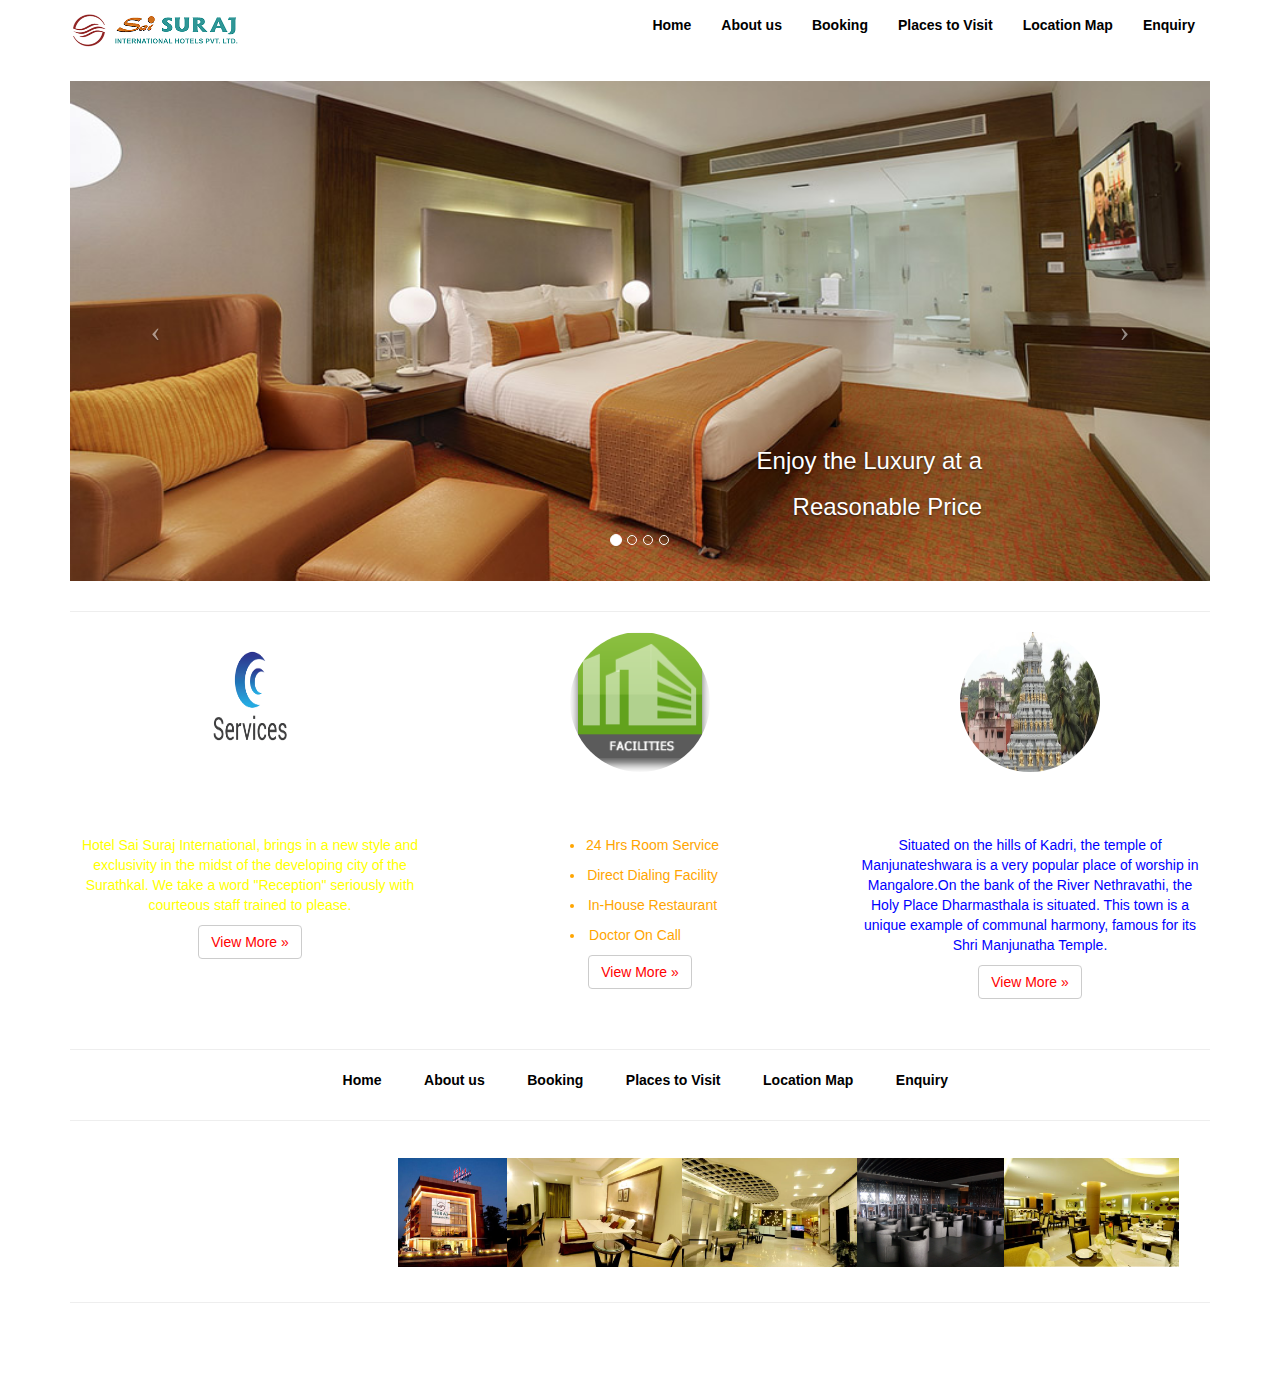
<file: index.html>
<!DOCTYPE html>
<html>
<head>
    <meta charset="utf-8">
    <meta http-equiv="X-UA-Compatible" content="IE=edge">
    <meta name="viewport" content="width=device-width, initial-scale=1">
    <link href="css/bootstrap.min.css" rel="stylesheet">
    <link href="css/font-awesome.min.css" rel="stylesheet">
    <link href="css/styles.css" rel="stylesheet">
    <link href="css/full-slider.css" rel="stylesheet">
    <style type="text/css">
        div#menu {
                width: 100%;
                padding-left: 30px;
                padding-top: 12px;
                border: 5px solid white;
                margin: 0;
				}
	</style>
</head>
<body>
	<div class="navbar-wrapper">
                <div class="container-fluid">
                    <nav class="navbar navbar-default">
                        <div class="container">
                            <div class="navbar-header">
                                <button type="button" class="navbar-toggle collapsed" data-toggle="collapse" data-target="#navbar" aria-expanded="false" aria-controls="navbar">
                                <span class="sr-only">Toggle navigation</span>
                                <span class="icon-bar"></span>
                                <span class="icon-bar"></span>
                                <span class="icon-bar"></span>
                                </button>
                                <a class="logo" href="index.html"><img src="img/index.png"></a>
                            </div>
                            <div id="navbar" class="navbar-collapse collapse">
                                <ul class="nav navbar-nav navbar-right">
                                    <li><a href="index.html"><font color="black"><b>Home</b></font></span></a></li>
                                    <li><a href="aboutus.php"><font color="black"><b>About us</b></font></a></li>
                                    <li><a href="login.php"><font color="black"><b>Booking</b></font></a></li>
                                    <li><a href="tourplace.html"><font color="black"><b>Places to Visit</b></font></a></li>
                                    <li><a href="lmap.html"><font color="black"><b>Location Map</b></font></a></li>
                                    <li><a href="enquiry.php"><font color="black"><b>Enquiry</b></font></a></li>
                                </ul>
                            </div>
                        </div>
                    </nav>
                </div>
    </div>

<div class="container">
	    <!-- Carousel
    ================================================== -->
    <div id="myCarousel" class="carousel slide">
        <!-- Indicators -->
        <ol class="carousel-indicators">
            <li data-target="#myCarousel" data-slide-to="0" class="active"></li>
            <li data-target="#myCarousel" data-slide-to="1"></li>
            <li data-target="#myCarousel" data-slide-to="2"></li>
            <li data-target="#myCarousel" data-slide-to="3"></li>
        </ol>

        <!-- Wrapper for Slides -->
        <div class="carousel-inner">
            <div class="item active">
                <div class="fill">
                    <img src="img/suite1.jpg" width="100%" height="100%">
                    <div class="carousel-caption">
                      <h3 align="right">Enjoy the Luxury at a</h3>
                      <h3 align="right">&nbsp;&nbsp;&nbsp;&nbsp;&nbsp;Reasonable Price</h3>
                    </div>
                </div>
            </div>
            <div class="item">
                <div class="fill">
                    <img src="img/deluxe1.jpg" width="100%" height="100%">
                </div>
            </div>
            <div class="item">
                <div class="fill">
                    <img src="img/lounge.jpg" width="100%" height="100%">
                    <div class="carousel-caption">
                      <p><a class="btn btn-lg btn-danger" href="info.html" role="button">Learn More</a></p>
                    </div>                   
                </div>
            </div>
            <div class="item">
                <div class="fill">
                    <img src="img/bar.jpg" width="100%" height="100%">
                    <div class="carousel-caption">
                      <p><a class="btn btn-lg btn-primary" href="gallery.html" role="button">Browse gallery</a></p>
                    </div>
                </div>
            </div>
        </div>

        <!-- Controls -->
        <a class="left carousel-control" href="#myCarousel" data-slide="prev">
            <span class="icon-prev"></span>
        </a>
        <a class="right carousel-control" href="#myCarousel" data-slide="next">
            <span class="icon-next"></span>
        </a>
    </div>

    <hr class="featurette-divider"> 

</div><!--end of first container -->

	<div class="container marketing">
      <!-- Three columns of text below the carousel -->
      <div class="row">
        
        <div class="col-lg-4">
          <img class="img-circle" src="img/services.png" alt="Generic placeholder image" width="140" height="140">
          <h2><font color="white"><i>Services</i></font></h2>
          <p><font color="#FFFF00">Hotel Sai Suraj International, brings in a new style and exclusivity in the midst of the developing city of the Surathkal. We take a word "Reception" seriously with courteous staff trained to please.</font></p>
          <p><a class="btn btn-default" href="aboutus.php#services" role="button"><font color="Red">View More &raquo;</font></a></p>
        </div><!-- /.col-lg-4 -->
        
        <div class="col-lg-4">
          <img class="img-circle" src="img/facilities.png" alt="Generic placeholder image" width="140" height="140">
          <h2><font color="white"><i>Facilities</i></font></h2>
          <ul style="list-style-type:disc;color:orange;padding-left:125px;padding-right:100px;">
           <p><li>24 Hrs Room Service</li></p>
           <p><li>Direct Dialing Facility</li></p>
           <p><li>In-House Restaurant</li></p>
           <p><li style="padding-right:35px">Doctor On Call</li></p>
          </ul> 
          <p><a class="btn btn-default" href="aboutus.php#facilities" role="button"><font color="Red">View More &raquo;</font></a></p>
        </div><!-- /.col-lg-4 -->
        
        <div class="col-lg-4">
          <img class="img-circle" src="img/kadri-manjunatha-temple.jpg" alt="Generic placeholder image" width="140" height="140">
          <h2><font color="white"><i>Attractions</i></font></h2>
          <p><font color="blue">Situated on the hills of Kadri, the temple of Manjunateshwara is a very popular place of worship in Mangalore.On the bank of the River Nethravathi, the Holy Place Dharmasthala is situated. This town is a unique example of communal harmony, famous for its Shri Manjunatha Temple.</font></p>
          <p><a class="btn btn-default" href="tourplace.html" role="button"><font color="Red">View More &raquo;</font></a></p>
        </div><!-- /.col-lg-4 -->
      
      </div><!-- /.row -->
	</div>

	<div class="container">
    	<div class="footer">
      		<hr class="featurette-divider">
			<div class="container">
              <p align="center">
              	<a href="index.html"><font color="black"><b>Home</b></font></a>&nbsp;&nbsp; &nbsp;<font color="white">|</font> &nbsp; &nbsp;&nbsp;
                <a href="aboutus.php"><font color="black"><b>About us</b></font></a>&nbsp;&nbsp; &nbsp;<font color="white">|</font> &nbsp; &nbsp;&nbsp;
                <a href="login.php"><font color="black"><b>Booking</b></font></a>&nbsp;&nbsp; &nbsp;<font color="white">|</font> &nbsp; &nbsp;&nbsp;
                <a href="tourplace.html"><font color="black"><b>Places to Visit</b></font></a>&nbsp;&nbsp; &nbsp;<font color="white">|</font> &nbsp; &nbsp;&nbsp;
                <a href="lmap.html"><font color="black"><b>Location Map</b></font></a>&nbsp;&nbsp; &nbsp;<font color="white">|</font> &nbsp; &nbsp;&nbsp;
                <a href="enquiry.php"><font color="black"><b>Enquiry</b></font></a>&nbsp;&nbsp;&nbsp;&nbsp;&nbsp;
           	  </p>
            </div>
        	<hr class="featurette-divider">   
      		<div class="row featurette">
            <div class="col-md-3">
                  <h3><font color="white"><u>Contact Us:</u></font></h3>
                  <font color="white">SAI SURAJ INTERNATIONAL HOTELS PVT. LTD.</font><br>
                  <font color="white">0824-2478531/32/33</font>
            </div>
            <div class="col-md-9">
                      <div id="menu">
                        <ul id="menu">
                            <li>
                              <a href="gallery.html">
                                <img src="img/hotel.jpg" width="109px"><img src="img/suite_1.jpg" width="175px"><img src="img/lobby.jpg" width="175px"><img src="img/lounge.jpg" width="147px"><img src="img/dine_3.jpg" width="175px">
                              </a>
                            </li>
                        </ul>
                      </div>
            </div>
          	</div>

      		<hr class="featurette-divider">

      		<footer id="footer"style="position: relative;">
			        <div class="social-icon text-center">
			          <a href="https://www.facebook.com/rohit.bhanushali.5437" target="_blank"><font color="white"><i class="fa fa-facebook fa-3x"></i></font></a>
			          <a href="https://twitter.com/samrohit27" target="_blank"><font color="white"><i class="fa fa-twitter fa-3x"></i></font></a>
			          <a href="https://plus.google.com/109611949306916087163/posts?hl=en-GB" target="_blank"><font color="white"><i class="fa fa-google-plus fa-3x"></i></font></a>        
			        </div>
			        <p align="center"><font color="white"><b>&copy; 2015 Company, Inc. All rights Resevered.</b></font></p>
      		</footer>

		</div><!-- div of first footer class -->
    </div><!-- /.container -->	

	<a href="#0" class="cd-top">Top</a>
    
    <script src="https://ajax.googleapis.com/ajax/libs/jquery/1.11.3/jquery.min.js"></script>
    <script src="js/bootstrap.min.js"></script>
    <script src="js/main.js"></script>
    <script>
        $(document).ready(function () {
            $('.dropdown-toggle').dropdown();
        });
    </script>
    <script>
    $('.carousel').carousel({
        interval: 2500 //changes the speed
    })
    </script>

</body>
</html>
</file>
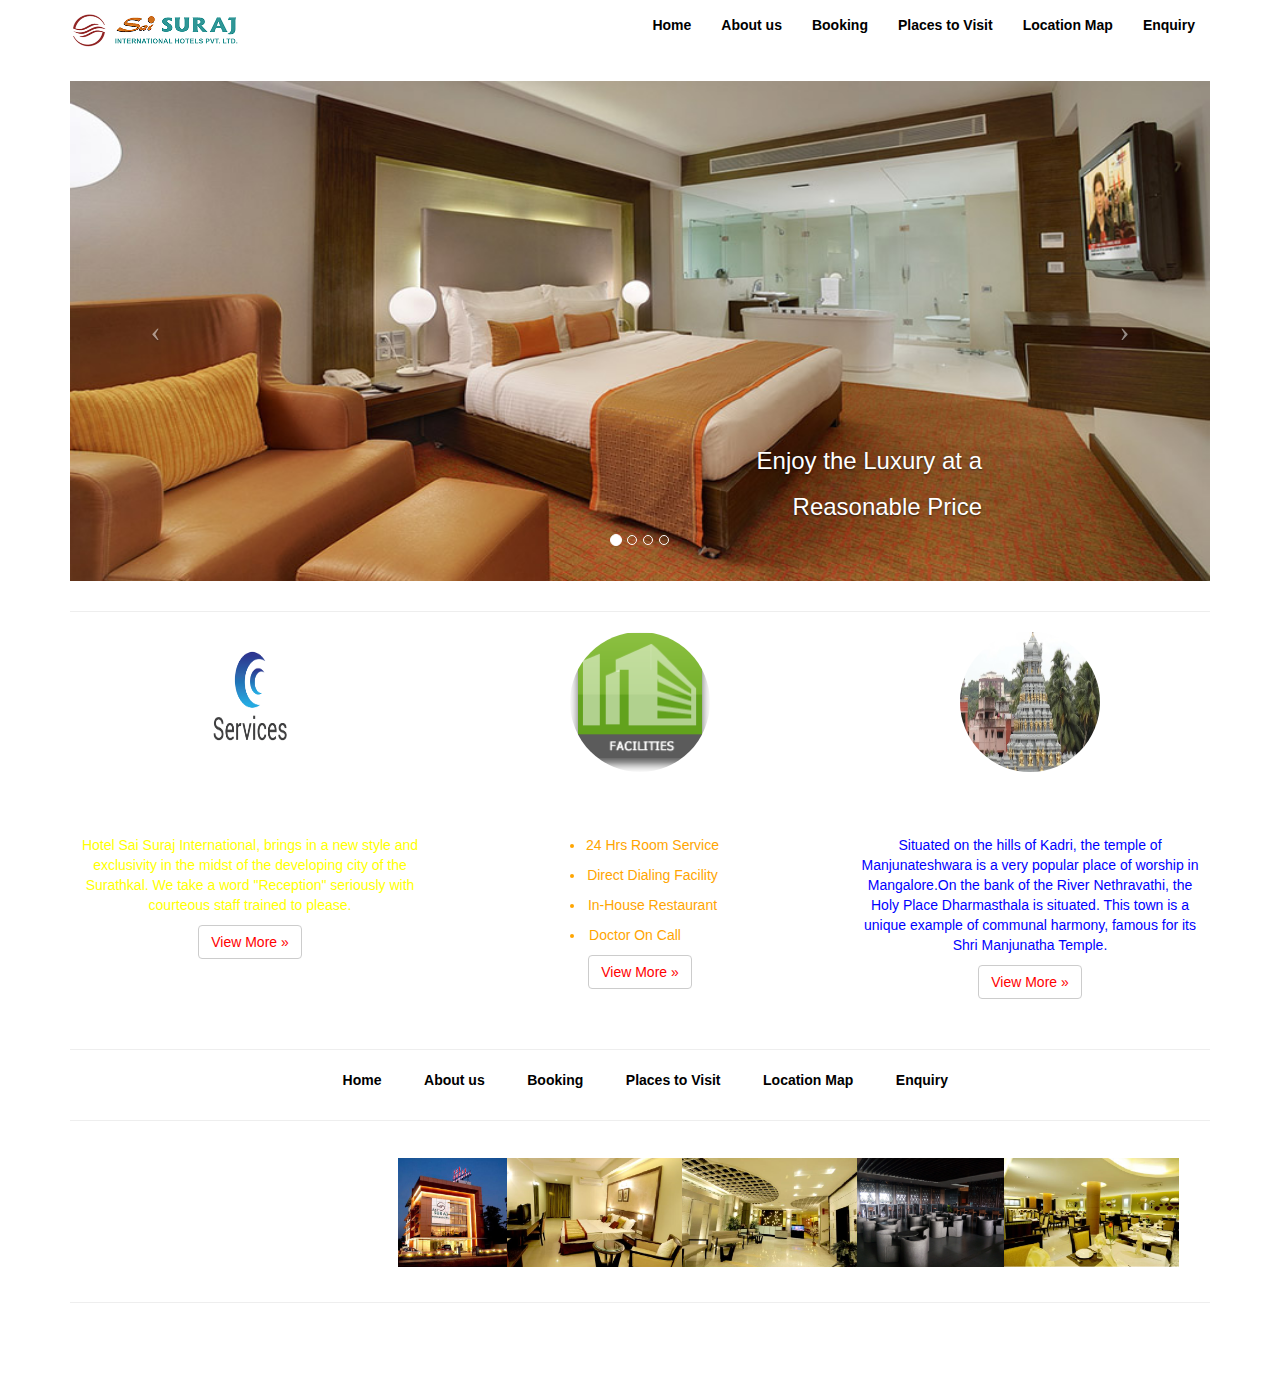
<file: admin/index.html>
<!DOCTYPE html>
<html>
<head>
    <meta charset="utf-8">
    <meta http-equiv="X-UA-Compatible" content="IE=edge">
    <meta name="viewport" content="width=device-width, initial-scale=1">
    <link href="../css/bootstrap.min.css" rel="stylesheet">
    <link href="../css/font-awesome.min.css" rel="stylesheet">
    <link href="../css/styles.css" rel="stylesheet">
    <link href="../css/full-slider.css" rel="stylesheet">
    <style type="text/css">
        div#menu {
                width: 100%;
                padding-left: 30px;
                padding-top: 12px;
                border: 5px solid white;
                margin: 0;
				}
	</style>
</head>
<body>
	<div class="navbar-wrapper">
                <div class="container-fluid">
                    <nav class="navbar navbar-default">
                        <div class="container">
                            <div class="navbar-header">
                                <button type="button" class="navbar-toggle collapsed" data-toggle="collapse" data-target="#navbar" aria-expanded="false" aria-controls="navbar">
                                <span class="sr-only">Toggle navigation</span>
                                <span class="icon-bar"></span>
                                <span class="icon-bar"></span>
                                <span class="icon-bar"></span>
                                </button>
                                <a class="logo" href="../index.html"><img src="../img/index.png"></a>
                            </div>
                            <div id="navbar" class="navbar-collapse collapse">
                                <ul class="nav navbar-nav navbar-right">
                                    <li><a href="../index.html"><font color="black"><b>Home</b></font></span></a></li>
                                    <li><a href="../aboutus.php"><font color="black"><b>About us</b></font></a></li>
                                    <li><a href="../login.php"><font color="black"><b>Booking</b></font></a></li>
                                    <li><a href="../tourplace.html"><font color="black"><b>Places to Visit</b></font></a></li>
                                    <li><a href="../lmap.html"><font color="black"><b>Location Map</b></font></a></li>
                                    <li><a href="../enquiry.php"><font color="black"><b>Enquiry</b></font></a></li>
                                </ul>
                            </div>
                        </div>
                    </nav>
                </div>
    </div>

<div class="container">
	    <!-- Carousel
    ================================================== -->
    <div id="myCarousel" class="carousel slide">
        <!-- Indicators -->
        <ol class="carousel-indicators">
            <li data-target="#myCarousel" data-slide-to="0" class="active"></li>
            <li data-target="#myCarousel" data-slide-to="1"></li>
            <li data-target="#myCarousel" data-slide-to="2"></li>
            <li data-target="#myCarousel" data-slide-to="3"></li>
        </ol>

        <!-- Wrapper for Slides -->
        <div class="carousel-inner">
            <div class="item active">
                <div class="fill">
                    <img src="../img/suite1.jpg" width="100%" height="100%">
                    <div class="carousel-caption">
                      <h3 align="right">Enjoy the Luxury at a</h3>
                      <h3 align="right">&nbsp;&nbsp;&nbsp;&nbsp;&nbsp;Reasonable Price</h3>
                    </div>
                </div>
            </div>
            <div class="item">
                <div class="fill">
                    <img src="../img/deluxe1.jpg" width="100%" height="100%">
                </div>
            </div>
            <div class="item">
                <div class="fill">
                    <img src="../img/lounge.jpg" width="100%" height="100%">
                    <div class="carousel-caption">
                      <p><a class="btn btn-lg btn-danger" href="../info.html" role="button">Learn More</a></p>
                    </div>                   
                </div>
            </div>
            <div class="item">
                <div class="fill">
                    <img src="../img/bar.jpg" width="100%" height="100%">
                    <div class="carousel-caption">
                      <p><a class="btn btn-lg btn-primary" href="../gallery.html" role="button">Browse gallery</a></p>
                    </div>
                </div>
            </div>
        </div>

        <!-- Controls -->
        <a class="left carousel-control" href="../#myCarousel" data-slide="prev">
            <span class="icon-prev"></span>
        </a>
        <a class="right carousel-control" href="../#myCarousel" data-slide="next">
            <span class="icon-next"></span>
        </a>
    </div>

    <hr class="featurette-divider"> 

</div><!--end of first container -->

	<div class="container marketing">
      <!-- Three columns of text below the carousel -->
      <div class="row">
        
        <div class="col-lg-4">
          <img class="img-circle" src="../img/services.png" alt="Generic placeholder image" width="140" height="140">
          <h2><font color="white"><i>Services</i></font></h2>
          <p><font color="#FFFF00">Hotel Sai Suraj International, brings in a new style and exclusivity in the midst of the developing city of the Surathkal. We take a word "Reception" seriously with courteous staff trained to please.</font></p>
          <p><a class="btn btn-default" href="../aboutus.php#services" role="button"><font color="Red">View More &raquo;</font></a></p>
        </div><!-- /.col-lg-4 -->
        
        <div class="col-lg-4">
          <img class="img-circle" src="../img/facilities.png" alt="Generic placeholder image" width="140" height="140">
          <h2><font color="white"><i>Facilities</i></font></h2>
          <ul style="list-style-type:disc;color:orange;padding-left:125px;padding-right:100px;">
           <p><li>24 Hrs Room Service</li></p>
           <p><li>Direct Dialing Facility</li></p>
           <p><li>In-House Restaurant</li></p>
           <p><li style="padding-right:35px">Doctor On Call</li></p>
          </ul> 
          <p><a class="btn btn-default" href="../aboutus.php#facilities" role="button"><font color="Red">View More &raquo;</font></a></p>
        </div><!-- /.col-lg-4 -->
        
        <div class="col-lg-4">
          <img class="img-circle" src="../img/kadri-manjunatha-temple.jpg" alt="Generic placeholder image" width="140" height="140">
          <h2><font color="white"><i>Attractions</i></font></h2>
          <p><font color="blue">Situated on the hills of Kadri, the temple of Manjunateshwara is a very popular place of worship in Mangalore.On the bank of the River Nethravathi, the Holy Place Dharmasthala is situated. This town is a unique example of communal harmony, famous for its Shri Manjunatha Temple.</font></p>
          <p><a class="btn btn-default" href="../tourplace.html" role="button"><font color="Red">View More &raquo;</font></a></p>
        </div><!-- /.col-lg-4 -->
      
      </div><!-- /.row -->
	</div>

	<div class="container">
    	<div class="footer">
      		<hr class="featurette-divider">
			<div class="container">
              <p align="center">
              	<a href="../index.html"><font color="black"><b>Home</b></font></a>&nbsp;&nbsp; &nbsp;<font color="white">|</font> &nbsp; &nbsp;&nbsp;
                <a href="../aboutus.php"><font color="black"><b>About us</b></font></a>&nbsp;&nbsp; &nbsp;<font color="white">|</font> &nbsp; &nbsp;&nbsp;
                <a href="../login.php"><font color="black"><b>Booking</b></font></a>&nbsp;&nbsp; &nbsp;<font color="white">|</font> &nbsp; &nbsp;&nbsp;
                <a href="../tourplace.html"><font color="black"><b>Places to Visit</b></font></a>&nbsp;&nbsp; &nbsp;<font color="white">|</font> &nbsp; &nbsp;&nbsp;
                <a href="../lmap.html"><font color="black"><b>Location Map</b></font></a>&nbsp;&nbsp; &nbsp;<font color="white">|</font> &nbsp; &nbsp;&nbsp;
                <a href="../enquiry.php"><font color="black"><b>Enquiry</b></font></a>&nbsp;&nbsp;&nbsp;&nbsp;&nbsp;
           	  </p>
            </div>
        	<hr class="featurette-divider">   
      		<div class="row featurette">
            <div class="col-md-3">
                  <h3><font color="white"><u>Contact Us:</u></font></h3>
                  <font color="white">SAI SURAJ INTERNATIONAL HOTELS PVT. LTD.</font><br>
                  <font color="white">0824-2478531/32/33</font>
            </div>
            <div class="col-md-9">
                      <div id="menu">
                        <ul id="menu">
                            <li>
                              <a href="../gallery.html">
                                <img src="../img/hotel.jpg" width="109px"><img src="../img/suite_1.jpg" width="175px"><img src="../img/lobby.jpg" width="175px"><img src="../img/lounge.jpg" width="147px"><img src="../img/dine_3.jpg" width="175px">
                              </a>
                            </li>
                        </ul>
                      </div>
            </div>
          	</div>

      		<hr class="featurette-divider">

      		<footer id="footer"style="position: relative;">
			        <div class="social-icon text-center">
			          <a href="https://www.facebook.com/rohit.bhanushali.5437" target="_blank"><font color="white"><i class="fa fa-facebook fa-3x"></i></font></a>
			          <a href="https://twitter.com/samrohit27" target="_blank"><font color="white"><i class="fa fa-twitter fa-3x"></i></font></a>
			          <a href="https://plus.google.com/109611949306916087163/posts?hl=en-GB" target="_blank"><font color="white"><i class="fa fa-google-plus fa-3x"></i></font></a>        
			        </div>
			        <p align="center"><font color="white"><b>&copy; 2015 Company, Inc. All rights Resevered.</b></font></p>
      		</footer>

		</div><!-- div of first footer class -->
    </div><!-- /.container -->	

	<a href="/#0" class="cd-top">Top</a>
    
    <script src="https://ajax.googleapis.com/ajax/libs/jquery/1.11.3/jquery.min.js"></script>
    <script src="../js/bootstrap.min.js"></script>
    <script src="../js/main.js"></script>
    <script>
        $(document).ready(function () {
            $('.dropdown-toggle').dropdown();
        });
    </script>
    <script>
    $('.carousel').carousel({
        interval: 2500 //changes the speed
    })
    </script>

</body>
</html>
</file>
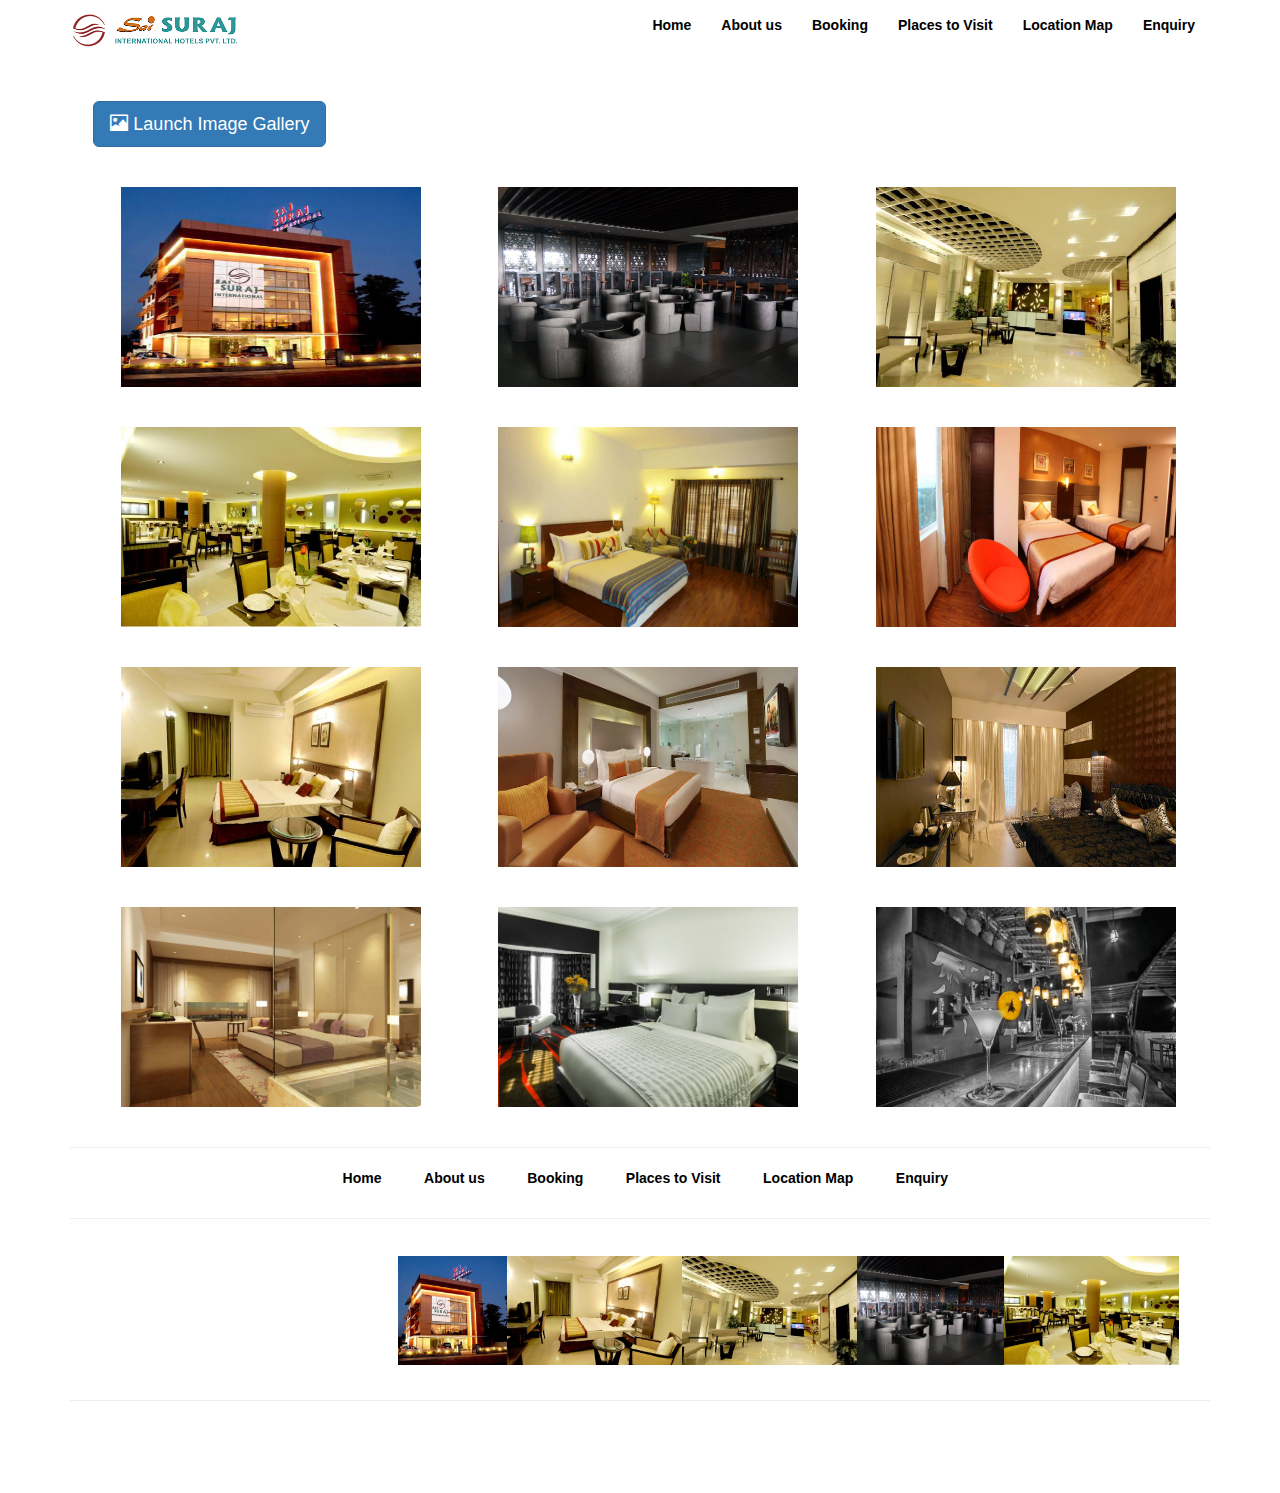
<file: gallery.html>
<!DOCTYPE HTML>
<html lang="en">
<head>
<meta charset="utf-8">
<meta name="viewport" content="width=device-width, initial-scale=1.0">
<link rel="stylesheet" href="css/bootstrap.min.css">
<link rel="stylesheet" href="https://blueimp.github.io/Gallery/css/blueimp-gallery.min.css">
<link rel="stylesheet" href="css/bootstrap-image-gallery.css">
<link rel="stylesheet" type="text/css" href="css/styles.css">
<link href="css/font-awesome.min.css" rel="stylesheet">
<style type="text/css">
    div#menu {
            width: 100%;
            padding-left: 30px;
            padding-top: 12px;
            border: 5px solid white;
            margin: 0;
            }
</style>
</head>

<body>
 <script src="js/bootstrap-image-gallery.min.js"></script>
    <div class="navbar-wrapper">
                <div class="container-fluid">
                    <nav class="navbar navbar-default">
                        <div class="container">
                            <div class="navbar-header">
                                <button type="button" class="navbar-toggle collapsed" data-toggle="collapse" data-target="#navbar" aria-expanded="false" aria-controls="navbar">
                                <span class="sr-only">Toggle navigation</span>
                                <span class="icon-bar"></span>
                                <span class="icon-bar"></span>
                                <span class="icon-bar"></span>
                                </button>
                                <a class="logo" href="index.html"><img src="img/index.png"></a>
                            </div>
                            <div id="navbar" class="navbar-collapse collapse">
                                <ul class="nav navbar-nav navbar-right">
                                    <li><a href="index.html"><font color="black"><b>Home</b></font></span></a></li>
                                    <li><a href="aboutus.php"><font color="black"><b>About us</b></font></a></li>
                                    <li><a href="login.php"><font color="black"><b>Booking</b></font></a></li>
                                    <li><a href="tourplace.html"><font color="black"><b>Places to Visit</b></font></a></li>
                                    <li><a href="lmap.html"><font color="black"><b>Location Map</b></font></a></li>
                                    <li><a href="enquiry.php"><font color="black"><b>Enquiry</b></font></a></li>
                                </ul>
                            </div>
                        </div>
                    </nav>
                </div>
    </div>

	<div class="container">
	    <form class="form-inline">
	        <div class="form-group">
	        	<br>
	            &nbsp;&nbsp;&nbsp;&nbsp;&nbsp;&nbsp;<button id="image-gallery-button" type="button" class="btn btn-primary btn-lg">
	                <i class="glyphicon glyphicon-picture"></i>
	                Launch Image Gallery
	            </button>
	        </div>
	    </form>

	    <br><br>
	    <!-- The container for the list of example images -->
	    <div id="links">
	                &nbsp;&nbsp;&nbsp;&nbsp;&nbsp;&nbsp;&nbsp;&nbsp;&nbsp;&nbsp;&nbsp;&nbsp;
		        	<a href="img/hotel.jpg" title="Hotel" data-gallery>
		        	<img src="img/hotel.jpg" width="300px" height="200px">
		    		</a>
                    &nbsp;&nbsp;&nbsp;&nbsp;&nbsp;&nbsp;&nbsp;&nbsp;&nbsp;&nbsp;&nbsp;&nbsp;&nbsp;&nbsp;&nbsp;&nbsp;&nbsp;&nbsp;
		        	<a href="img/lounge.jpg" title="Lounge" data-gallery>
		        	<img src="img/lounge.jpg" width="300px" height="200px">
		    		</a>
                    &nbsp;&nbsp;&nbsp;&nbsp;&nbsp;&nbsp;&nbsp;&nbsp;&nbsp;&nbsp;&nbsp;&nbsp;&nbsp;&nbsp;&nbsp;&nbsp;&nbsp;&nbsp;
		    		<a href="img/lobby.jpg" title="Lobby" data-gallery>
		        	<img src="img/lobby.jpg" width="300px" height="200px">
		    		</a>
		    		<br><br><br>
                    &nbsp;&nbsp;&nbsp;&nbsp;&nbsp;&nbsp;&nbsp;&nbsp;&nbsp;&nbsp;&nbsp;&nbsp;
		    		<a href="img/dine_3.jpg" title="Dining Room" data-gallery>
		        	<img src="img/dine_3.jpg" width="300px" height="200px">
		    		</a>
                    &nbsp;&nbsp;&nbsp;&nbsp;&nbsp;&nbsp;&nbsp;&nbsp;&nbsp;&nbsp;&nbsp;&nbsp;&nbsp;&nbsp;&nbsp;&nbsp;&nbsp;&nbsp;
		    		<a href="img/deluxe_1.jpg" title="Deluxe-1" data-gallery>
		        	<img src="img/deluxe_1.jpg" width="300px" height="200px">
		    		</a>
                    &nbsp;&nbsp;&nbsp;&nbsp;&nbsp;&nbsp;&nbsp;&nbsp;&nbsp;&nbsp;&nbsp;&nbsp;&nbsp;&nbsp;&nbsp;&nbsp;&nbsp;&nbsp;
		    		<a href="img/deluxe1.jpg" title="Deluxe-2" data-gallery>
		        	<img src="img/deluxe1.jpg" width="300px" height="200px">
		    		</a>
		    		<br><br><br>
                    &nbsp;&nbsp;&nbsp;&nbsp;&nbsp;&nbsp;&nbsp;&nbsp;&nbsp;&nbsp;&nbsp;&nbsp;
		    		<a href="img/suite_1.jpg" title="Deluxe-3" data-gallery>
                    <img src="img/suite_1.jpg" width="300px" height="200px">
		    		</a>
                    &nbsp;&nbsp;&nbsp;&nbsp;&nbsp;&nbsp;&nbsp;&nbsp;&nbsp;&nbsp;&nbsp;&nbsp;&nbsp;&nbsp;&nbsp;&nbsp;&nbsp;&nbsp;
		    		<a href="img/suite1.jpg" title="Suite-1" data-gallery>
		        	<img src="img/suite1.jpg" width="300px" height="200px">
		    		</a>
                    &nbsp;&nbsp;&nbsp;&nbsp;&nbsp;&nbsp;&nbsp;&nbsp;&nbsp;&nbsp;&nbsp;&nbsp;&nbsp;&nbsp;&nbsp;&nbsp;&nbsp;&nbsp;
		    		<a href="img/suite2.jpg" title="Suite-2" data-gallery>
		        	<img src="img/suite2.jpg" width="300px" height="200px">
		    		</a>
		    		<br><br><br>
                    &nbsp;&nbsp;&nbsp;&nbsp;&nbsp;&nbsp;&nbsp;&nbsp;&nbsp;&nbsp;&nbsp;&nbsp;
		    		<a href="img/suite3.jpg" title="Suite-3" data-gallery>
                    <img src="img/suite3.jpg" width="300px" height="200px">
		    		</a>
                    &nbsp;&nbsp;&nbsp;&nbsp;&nbsp;&nbsp;&nbsp;&nbsp;&nbsp;&nbsp;&nbsp;&nbsp;&nbsp;&nbsp;&nbsp;&nbsp;&nbsp;&nbsp;
		    		<a href="img/deluxe2.jpg" title="Suite-4" data-gallery>
		        	<img src="img/deluxe2.jpg" width="300px" height="200px">
		    		</a>
                    &nbsp;&nbsp;&nbsp;&nbsp;&nbsp;&nbsp;&nbsp;&nbsp;&nbsp;&nbsp;&nbsp;&nbsp;&nbsp;&nbsp;&nbsp;&nbsp;&nbsp;&nbsp;
		    		<a href="img/bar.jpg" title="Bar" data-gallery>
		        	<img src="img/bar.jpg" width="300px" height="200px">
		    		</a>

	    </div>

	    <br>

        </div>
<!-- The Bootstrap Image Gallery lightbox, should be a child element of the document body -->
<div id="blueimp-gallery" class="blueimp-gallery">
    <!-- The container for the modal slides -->
    <div class="slides">
		        	
    </div>
    <!-- The modal dialog, which will be used to wrap the lightbox content -->
    <div class="modal fade">
        <div class="modal-dialog">
            <div class="modal-content">
                <div class="modal-header">
                    <button type="button" class="close" aria-hidden="true">&times;</button>
                    <h4 class="modal-title"></h4>
                </div>
                <div class="modal-body next"></div>
                <div class="modal-footer">
                    <button type="button" class="btn btn-default pull-left prev">
                        <i class="glyphicon glyphicon-chevron-left"></i>
                        Previous
                    </button>
                    <button type="button" class="btn btn-primary next">
                        Next
                        <i class="glyphicon glyphicon-chevron-right"></i>
                    </button>
                </div>
            </div>
        </div>
    </div>
</div>
    <div class="container">
        <div class="footer">
            <hr class="featurette-divider">
                  <div class="container">
              <p align="center">
                <a href="index.html"><font color="black"><b>Home</b></font></a>&nbsp;&nbsp; &nbsp;<font color="white">|</font> &nbsp; &nbsp;&nbsp;
                <a href="aboutus.php"><font color="black"><b>About us</b></font></a>&nbsp;&nbsp; &nbsp;<font color="white">|</font> &nbsp; &nbsp;&nbsp;
                <a href="login.php"><font color="black"><b>Booking</b></font></a>&nbsp;&nbsp; &nbsp;<font color="white">|</font> &nbsp; &nbsp;&nbsp;
                <a href="tourplace.html"><font color="black"><b>Places to Visit</b></font></a>&nbsp;&nbsp; &nbsp;<font color="white">|</font> &nbsp; &nbsp;&nbsp;
                <a href="lmap.html"><font color="black"><b>Location Map</b></font></a>&nbsp;&nbsp; &nbsp;<font color="white">|</font> &nbsp; &nbsp;&nbsp;
                <a href="enquiry.php"><font color="black"><b>Enquiry</b></font></a>&nbsp;&nbsp;&nbsp;&nbsp;&nbsp;
              </p>
            </div>
            <hr class="featurette-divider">   
            <div class="row featurette">
            <div class="col-md-3">
                  <h3><font color="white"><u>Contact Us:</u></font></h3>
                  <font color="white">SAI SURAJ INTERNATIONAL HOTELS PVT. LTD.</font><br>
                  <font color="white">0824-2478531/32/33</font>
            </div>
            <div class="col-md-9">
                      <div id="menu">
                        <ul id="menu">
                            <li>
                              <a href="gallery.html">
                                <img src="img/hotel.jpg" width="109px"><img src="img/suite_1.jpg" width="175px"><img src="img/lobby.jpg" width="175px"><img src="img/lounge.jpg" width="147px"><img src="img/dine_3.jpg" width="175px">
                              </a>
                            </li>
                        </ul>
                      </div>
            </div>
          </div>
            <hr class="featurette-divider">

      <footer id="footer"style="position: relative;">
      <div class="container">
        <div class="social-icon text-center">
          <a href="https://www.facebook.com/rohit.bhanushali.5437" target="_blank"><font color="white"><i class="fa fa-facebook fa-3x"></i></font></a>
          <a href="https://twitter.com/samrohit27" target="_blank"><font color="white"><i class="fa fa-twitter fa-3x"></i></font></a>
          <a href="https://plus.google.com/109611949306916087163/posts?hl=en-GB" target="_blank"><font color="white"><i class="fa fa-google-plus fa-3x"></i></font></a>        
        </div>
        <p align="center"><font color="white"><b>&copy; 2015 Company, Inc. All rights Resevered.</b></font></p>
      </div>
      </footer>

          </div><!-- div of first footer class -->
    </div><!-- /.container -->  


    <a href="#0" class="cd-top">Top</a>
    <script src="https://ajax.googleapis.com/ajax/libs/jquery/1.11.3/jquery.min.js"></script>
    <script src="https://blueimp.github.io/Gallery/js/jquery.blueimp-gallery.min.js"></script>
    <script src="js/bootstrap-image-gallery.min.js"></script>
    <script src="js/demo.js"></script>
    <script src="js/bootstrap.min.js"></script>
    <script src="js/main.js"></script>
    <script>
        $(document).ready(function () {
            $('.dropdown-toggle').dropdown();
        });
    </script>
    <script>
    $('.carousel').carousel({
        interval: 2500 //changes the speed
    })
    </script>
</body> 
</html>
</file>
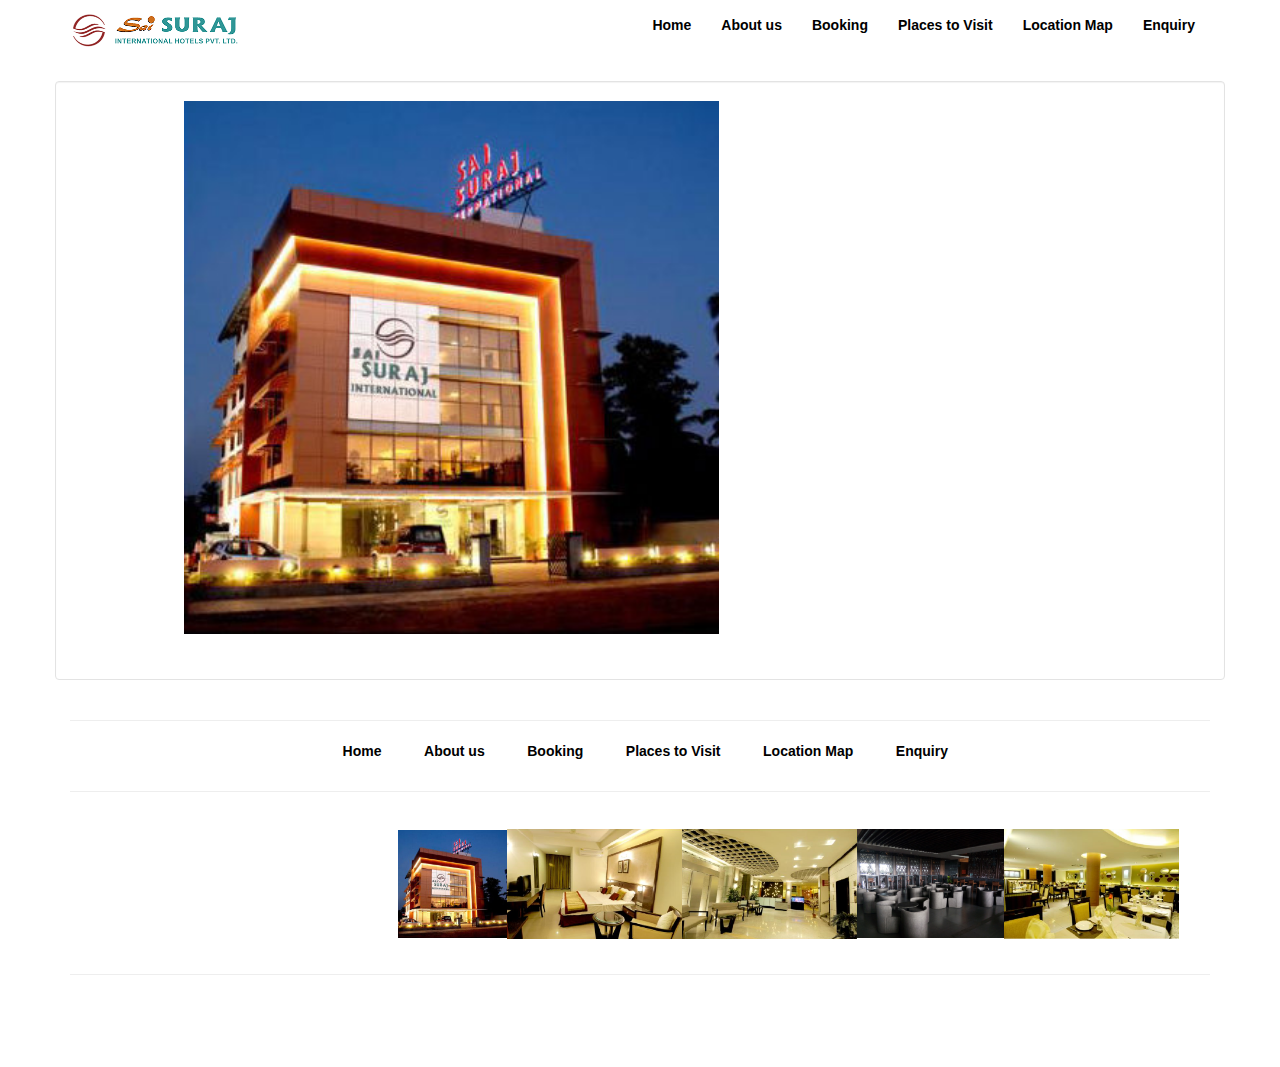
<file: info.html>
<!DOCTYPE html>
<html>
<head>
    <meta charset="utf-8">
    <meta http-equiv="X-UA-Compatible" content="IE=edge">
    <meta name="viewport" content="width=device-width, initial-scale=1">
    <link href="css/bootstrap.min.css" rel="stylesheet">
    <link href="css/font-awesome.min.css" rel="stylesheet">
    <link href="css/styles.css" rel="stylesheet">
    <link href="css/full-slider.css" rel="stylesheet">
    <style type="text/css">
        div#menu {
                width: 100%;
                padding-left: 30px;
                padding-top: 12px;
                border: 5px solid white;
                margin: 0;
				}
        .well{
            background-color: transparent;
          }
	</style>
</head>
<body>
	<div class="navbar-wrapper">
                <div class="container-fluid">
                    <nav class="navbar navbar-default">
                        <div class="container">
                            <div class="navbar-header">
                                <button type="button" class="navbar-toggle collapsed" data-toggle="collapse" data-target="#navbar" aria-expanded="false" aria-controls="navbar">
                                <span class="sr-only">Toggle navigation</span>
                                <span class="icon-bar"></span>
                                <span class="icon-bar"></span>
                                <span class="icon-bar"></span>
                                </button>
                                <a class="logo" href="index.html"><img src="img/index.png"></a>
                            </div>
                            <div id="navbar" class="navbar-collapse collapse">
                                <ul class="nav navbar-nav navbar-right">
                                    <li><a href="index.html"><font color="black"><b>Home</b></font></span></a></li>
                                    <li><a href="aboutus.php"><font color="black"><b>About us</b></font></a></li>
                                    <li><a href="login.php"><font color="black"><b>Booking</b></font></a></li>
                                    <li><a href="tourplace.html"><font color="black"><b>Places to Visit</b></font></a></li>
                                    <li><a href="lmap.html"><font color="black"><b>Location Map</b></font></a></li>
                                    <li><a href="enquiry.php"><font color="black"><b>Enquiry</b></font></a></li>
                                </ul>
                            </div>
                        </div>
                    </nav>
                </div>
    </div>

    <div class="container">
        <div class="row well">
            <div class="col-md-1">
                
            </div>        
            <div class="col-md-6">
                <img src="img/hotel.jpg" width="100%">
            </div>
            <div class="col-md-4">
                <font size="5%" color="white">&nbsp;&nbsp;&nbsp;&nbsp;&nbsp;Hotel Sai Suraj International</font><font size="3%" color="white"> was started on 4th January 2008. The Hotel is equipped with 30 stylish and comfortable rooms providing the best accommodation that is both budgeted and best. 
                <br><br>
                &nbsp;&nbsp;&nbsp;&nbsp;&nbsp;&nbsp;&nbsp;&nbsp;Hotel Sai Suraj International is simply a home away from home. The Hotel has a restaurant with latest equipment, well appointed rooms and suites to match the tastes of myriad variety of customers-local and non-local people and foreign tourists. The restaurant provides you Pure Veg South and North Indian dishes. And even we have mouth watering Continental / Chinese / South Indian Veg /Non Veg delicacies.
                <br><br>
                &nbsp;&nbsp;&nbsp;&nbsp;&nbsp;&nbsp;&nbsp;&nbsp;The Hotel offers everything from elegant rooms with a view, efficient service, traditional and delicious food and personalized service Guests can indeed look forward to an unparalleled love of personal service through their stay. Above all, these are unsurpassed services beginning from the moment that the guests are greeted at the hotel.</font>
            </div>
            <div class="col-md-1">
                
            </div>
        </div>
    </div>

    <div class="container">
        <div class="footer">
            <hr class="featurette-divider">
            <div class="container">
              <p align="center">
                <a href="index.html"><font color="black"><b>Home</b></font></a>&nbsp;&nbsp; &nbsp;<font color="white">|</font> &nbsp; &nbsp;&nbsp;
                <a href="aboutus.php"><font color="black"><b>About us</b></font></a>&nbsp;&nbsp; &nbsp;<font color="white">|</font> &nbsp; &nbsp;&nbsp;
                <a href="login.php"><font color="black"><b>Booking</b></font></a>&nbsp;&nbsp; &nbsp;<font color="white">|</font> &nbsp; &nbsp;&nbsp;
                <a href="tourplace.html"><font color="black"><b>Places to Visit</b></font></a>&nbsp;&nbsp; &nbsp;<font color="white">|</font> &nbsp; &nbsp;&nbsp;
                <a href="lmap.html"><font color="black"><b>Location Map</b></font></a>&nbsp;&nbsp; &nbsp;<font color="white">|</font> &nbsp; &nbsp;&nbsp;
                <a href="enquiry.php"><font color="black"><b>Enquiry</b></font></a>&nbsp;&nbsp;&nbsp;&nbsp;&nbsp;
              </p>
            </div>
            <hr class="featurette-divider">   
            <div class="row featurette">
            <div class="col-md-3">
                  <h3><font color="white"><u>Contact Us:</u></font></h3>
                  <font color="white">SAI SURAJ INTERNATIONAL HOTELS PVT. LTD.</font><br>
                  <font color="white">0824-2478531/32/33</font>
            </div>
            <div class="col-md-9">
                      <div id="menu">
                        <ul id="menu">
                            <li>
                              <a href="gallery.html">
                                <img src="img/hotel.jpg" width="109px"><img src="img/suite_1.jpg" width="175px"><img src="img/lobby.jpg" width="175px"><img src="img/lounge.jpg" width="147px"><img src="img/dine_3.jpg" width="175px">
                              </a>
                            </li>
                        </ul>
                      </div>
            </div>
            </div>

            <hr class="featurette-divider">

            <footer id="footer"style="position: relative;">
                    <div class="social-icon text-center">
                      <a href="https://www.facebook.com/rohit.bhanushali.5437" target="_blank"><font color="white"><i class="fa fa-facebook fa-3x"></i></font></a>
                      <a href="https://twitter.com/samrohit27" target="_blank"><font color="white"><i class="fa fa-twitter fa-3x"></i></font></a>
                      <a href="https://plus.google.com/109611949306916087163/posts?hl=en-GB" target="_blank"><font color="white"><i class="fa fa-google-plus fa-3x"></i></font></a>        
                    </div>
                    <p align="center"><font color="white"><b>&copy; 2015 Company, Inc. All rights Resevered.</b></font></p>
            </footer>

        </div><!-- div of first footer class -->
    </div><!-- /.container -->  

    <a href="#0" class="cd-top">Top</a>
    
    <script src="https://ajax.googleapis.com/ajax/libs/jquery/1.11.3/jquery.min.js"></script>
    <script src="js/bootstrap.min.js"></script>
    <script src="js/main.js"></script>
    <script>
        $(document).ready(function () {
            $('.dropdown-toggle').dropdown();
        });
    </script>
    <script>
    $('.carousel').carousel({
        interval: 2500 //changes the speed
    })
    </script>

</body>
</html>
</file>
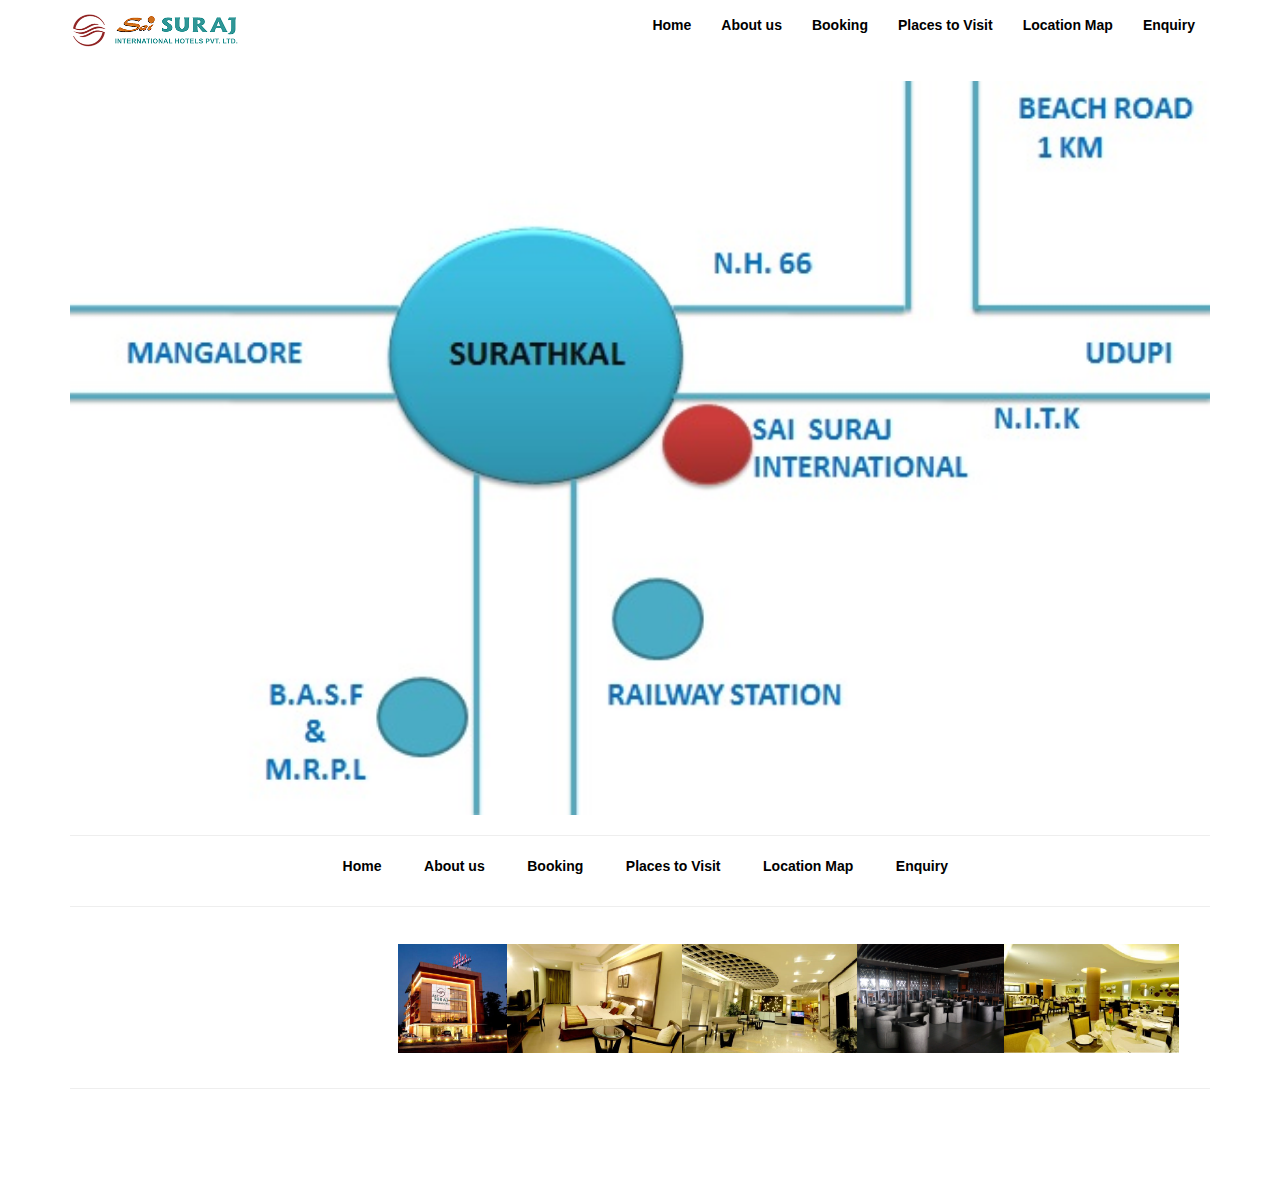
<file: lmap.html>
<!DOCTYPE html>
<html>
<head>
    <meta charset="utf-8">
    <meta http-equiv="X-UA-Compatible" content="IE=edge">
    <meta name="viewport" content="width=device-width, initial-scale=1">
    <link href="css/bootstrap.min.css" rel="stylesheet">
    <link href="css/font-awesome.min.css" rel="stylesheet">
    <link href="css/styles.css" rel="stylesheet">
    <link href="css/full-slider.css" rel="stylesheet">
    <style type="text/css">
        div#menu {
                width: 100%;
                padding-left: 30px;
                padding-top: 12px;
                border: 5px solid white;
                margin: 0;
				}
	</style>
</head>
<body>
	<div class="navbar-wrapper">
                <div class="container-fluid">
                    <nav class="navbar navbar-default">
                        <div class="container">
                            <div class="navbar-header">
                                <button type="button" class="navbar-toggle collapsed" data-toggle="collapse" data-target="#navbar" aria-expanded="false" aria-controls="navbar">
                                <span class="sr-only">Toggle navigation</span>
                                <span class="icon-bar"></span>
                                <span class="icon-bar"></span>
                                <span class="icon-bar"></span>
                                </button>
                                <a class="logo" href="index.html"><img src="img/index.png"></a>
                            </div>
                            <div id="navbar" class="navbar-collapse collapse">
                                <ul class="nav navbar-nav navbar-right">
                                    <li><a href="index.html"><font color="black"><b>Home</b></font></a></li>
                                    <li><a href="aboutus.php"><font color="black"><b>About us</b></font></a></li>
                                    <li><a href="login.php"><font color="black"><b>Booking</b></font></a></li>
                                    <li><a href="tourplace.html"><font color="black"><b>Places to Visit</b></font></a></li>
                                    <li><a href="lmap.html"><font color="black"><b>Location Map</b></font></a></li>
                                    <li><a href="enquiry.php"><font color="black"><b>Enquiry</b></font></a></li>
                                </ul>
                            </div>
                        </div>
                    </nav>
                </div>
    </div>

    <div class="container">
    <img src="img/lmap.jpg" height="100%" class="img-responsive" width="100%" style="margin-left:0px;">
    </div>



    <div class="container">
        <div class="footer">
            <hr class="featurette-divider">
            <div class="container">
              <p align="center">
                <a href="index.html"><font color="black"><b>Home</b></font></a>&nbsp;&nbsp; &nbsp;<font color="white">|</font> &nbsp; &nbsp;&nbsp;
                <a href="aboutus.php"><font color="black"><b>About us</b></font></a>&nbsp;&nbsp; &nbsp;<font color="white">|</font> &nbsp; &nbsp;&nbsp;
                <a href="login.php"><font color="black"><b>Booking</b></font></a>&nbsp;&nbsp; &nbsp;<font color="white">|</font> &nbsp; &nbsp;&nbsp;
                <a href="tourplace.html"><font color="black"><b>Places to Visit</b></font></a>&nbsp;&nbsp; &nbsp;<font color="white">|</font> &nbsp; &nbsp;&nbsp;
                <a href="lmap.html"><font color="black"><b>Location Map</b></font></a>&nbsp;&nbsp; &nbsp;<font color="white">|</font> &nbsp; &nbsp;&nbsp;
                <a href="enquiry.php"><font color="black"><b>Enquiry</b></font></a>&nbsp;&nbsp;&nbsp;&nbsp;&nbsp;
              </p>
            </div>
            <hr class="featurette-divider">   
            <div class="row featurette">
            <div class="col-md-3">
                  <h3><font color="white"><u>Contact Us:</u></font></h3>
                  <font color="white">SAI SURAJ INTERNATIONAL HOTELS PVT. LTD.</font><br>
                  <font color="white">0824-2478531/32/33</font>
            </div>
            <div class="col-md-9">
                      <div id="menu">
                        <ul id="menu">
                            <li>
                              <a href="gallery.html">
                                <img src="img/hotel.jpg" width="109px"><img src="img/suite_1.jpg" width="175px"><img src="img/lobby.jpg" width="175px"><img src="img/lounge.jpg" width="147px"><img src="img/dine_3.jpg" width="175px">
                              </a>
                            </li>
                        </ul>
                      </div>
            </div>
            </div>

            <hr class="featurette-divider">

            <footer id="footer"style="position: relative;">
                    <div class="social-icon text-center">
                      <a href="https://www.facebook.com/rohit.bhanushali.5437" target="_blank"><font color="white"><i class="fa fa-facebook fa-3x"></i></font></a>
                      <a href="https://twitter.com/samrohit27" target="_blank"><font color="white"><i class="fa fa-twitter fa-3x"></i></font></a>
                      <a href="https://plus.google.com/109611949306916087163/posts?hl=en-GB" target="_blank"><font color="white"><i class="fa fa-google-plus fa-3x"></i></font></a>        
                    </div>
                    <p align="center"><font color="white"><b>&copy; 2015 Company, Inc. All rights Resevered.</b></font></p>
            </footer>

        </div><!-- div of first footer class -->
    </div><!-- /.container -->  

    <a href="#0" class="cd-top">Top</a>
    
    <script src="https://ajax.googleapis.com/ajax/libs/jquery/1.11.3/jquery.min.js"></script>
    <script src="js/bootstrap.min.js"></script>
    <script src="js/main.js"></script>
    <script>
        $(document).ready(function () {
            $('.dropdown-toggle').dropdown();
        });
    </script>
</body>
</html>
</file>
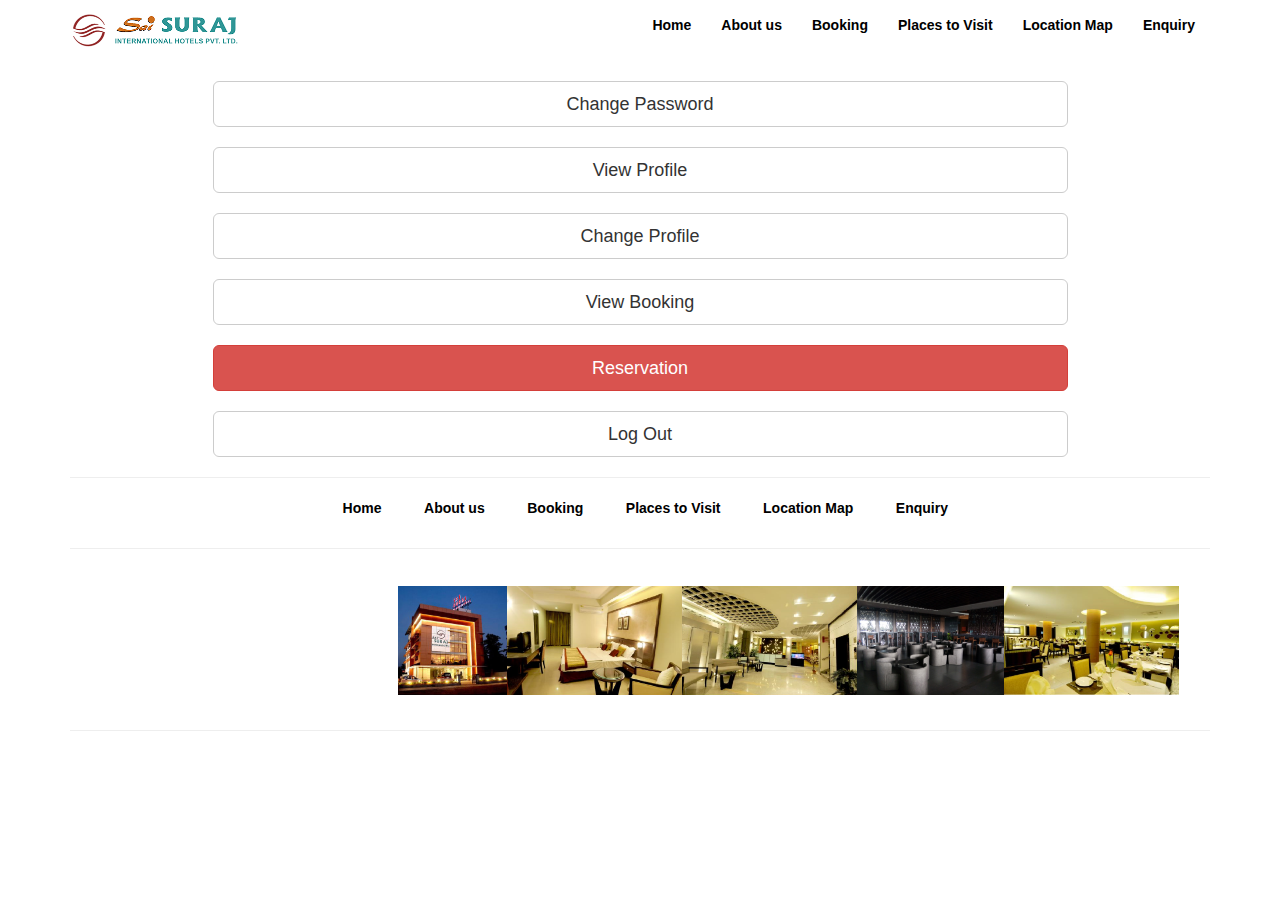
<file: login2.html>
<!DOCTYPE html>
<html>
<head>
    <meta charset="utf-8">
    <meta http-equiv="X-UA-Compatible" content="IE=edge">
    <meta name="viewport" content="width=device-width, initial-scale=1">
    <link href="css/bootstrap.min.css" rel="stylesheet">
    <link href="css/font-awesome.min.css" rel="stylesheet">
    <link href="css/styles.css" rel="stylesheet">
    <link href="css/full-slider.css" rel="stylesheet">
    <style type="text/css">
        div#menu {
                width: 100%;
                padding-left: 30px;
                padding-top: 12px;
                border: 5px solid white;
                margin: 0;
				}
	</style>
</head>
<body>
	<div class="navbar-wrapper">
                <div class="container-fluid">
                    <nav class="navbar navbar-default">
                        <div class="container">
                            <div class="navbar-header">
                                <a href="#" role="button"  class="navbar-toggle collapsed" data-toggle="collapse" data-target="#navbar" aria-expanded="false" aria-controls="navbar">
                                <span class="sr-only">Toggle navigation</span>
                                <span class="icon-bar"></span>
                                <span class="icon-bar"></span>
                                <span class="icon-bar"></span>
                                </button>
                                <a class="logo" href="index.html"><img src="img/index.png"></a>
                            </div>
                            <div id="navbar" class="navbar-collapse collapse">
                                <ul class="nav navbar-nav navbar-right">
                                    <li><a href="index.html"><font color="black"><b>Home</b></font></span></a></li>
                                    <li><a href="aboutus.php"><font color="black"><b>About us</b></font></a></li>
                                    <li><a href="login.php"><font color="black"><b>Booking</b></font></a></li>
                                    <li><a href="tourplace.html"><font color="black"><b>Places to Visit</b></font></a></li>
                                    <li><a href="lmap.html"><font color="black"><b>Location Map</b></font></a></li>
                                    <li><a href="enquiry.php"><font color="black"><b>Enquiry</b></font></a></li>
                                </ul>
                            </div>
                        </div>
                    </nav>
                </div>
    </div>

    <div class="container">
	    <center><a href="changepass.php" role="button"  class="btn btn-default btn-lg btn-block" style="width:75%">Change Password</a></center>
	    <br>
	    <center><a href="viewprofile.php" role="button"  class="btn btn-default btn-lg btn-block" style="width:75%">View Profile</a></center>
	    <br>
	    <center><a href="changeprofile.php" role="button"  class="btn btn-default btn-lg btn-block" style="width:75%">Change Profile</a></center>
	    <br>
	    <center><a href="viewbook.php" role="button" class="btn btn-default btn-lg btn-block" style="width:75%">View Booking</a></center>
	    <br>
	    <center><a href="res.php" role="button"  class="btn btn-danger btn-lg btn-block" style="width:75%">Reservation</a></center>
	    <br>
	    <center><a href="signout.php" role="button"  class="btn btn-default btn-lg btn-block" style="width:75%">Log Out</a></center>   
    </div>


    <div class="container">
        <div class="footer">
            <hr class="featurette-divider">
            <div class="container">
              <p align="center">
                <a href="index.html"><font color="black"><b>Home</b></font></a>&nbsp;&nbsp; &nbsp;<font color="white">|</font> &nbsp; &nbsp;&nbsp;
                <a href="aboutus.php"><font color="black"><b>About us</b></font></a>&nbsp;&nbsp; &nbsp;<font color="white">|</font> &nbsp; &nbsp;&nbsp;
                <a href="login.php"><font color="black"><b>Booking</b></font></a>&nbsp;&nbsp; &nbsp;<font color="white">|</font> &nbsp; &nbsp;&nbsp;
                <a href="tourplace.html"><font color="black"><b>Places to Visit</b></font></a>&nbsp;&nbsp; &nbsp;<font color="white">|</font> &nbsp; &nbsp;&nbsp;
                <a href="lmap.html"><font color="black"><b>Location Map</b></font></a>&nbsp;&nbsp; &nbsp;<font color="white">|</font> &nbsp; &nbsp;&nbsp;
                <a href="enquiry.php"><font color="black"><b>Enquiry</b></font></a>&nbsp;&nbsp;&nbsp;&nbsp;&nbsp;
              </p>
            </div>
            <hr class="featurette-divider">   
            <div class="row featurette">
            <div class="col-md-3">
                  <h3><font color="white"><u>Contact Us:</u></font></h3>
                  <font color="white">SAI SURAJ INTERNATIONAL HOTELS PVT. LTD.</font><br>
                  <font color="white">0824-2478531/32/33</font>
            </div>
            <div class="col-md-9">
                      <div id="menu">
                        <ul id="menu">
                            <li>
                              <a href="gallery.html">
                                <img src="img/hotel.jpg" width="109px"><img src="img/suite_1.jpg" width="175px"><img src="img/lobby.jpg" width="175px"><img src="img/lounge.jpg" width="147px"><img src="img/dine_3.jpg" width="175px">
                              </a>
                            </li>
                        </ul>
                      </div>
            </div>
            </div>

            <hr class="featurette-divider">

            <footer id="footer"style="position: relative;">
                    <div class="social-icon text-center">
                      <a href="https://www.facebook.com/rohit.bhanushali.5437" target="_blank"><font color="white"><i class="fa fa-facebook fa-3x"></i></font></a>
                      <a href="https://twitter.com/samrohit27" target="_blank"><font color="white"><i class="fa fa-twitter fa-3x"></i></font></a>
                      <a href="https://plus.google.com/109611949306916087163/posts?hl=en-GB" target="_blank"><font color="white"><i class="fa fa-google-plus fa-3x"></i></font></a>        
                    </div>
                    <p align="center"><font color="white"><b>&copy; 2015 Company, Inc. All rights Resevered.</b></font></p>
            </footer>

        </div><!-- div of first footer class -->
    </div><!-- /.container -->  

    <a href="#0" class="cd-top">Top</a>
    
    <script src="https://ajax.googleapis.com/ajax/libs/jquery/1.11.3/jquery.min.js"></script>
    <script src="js/bootstrap.min.js"></script>
    <script src="js/main.js"></script>
    <script>
        $(document).ready(function () {
            $('.dropdown-toggle').dropdown();
        });
    </script>


</body>
</html>
</file>
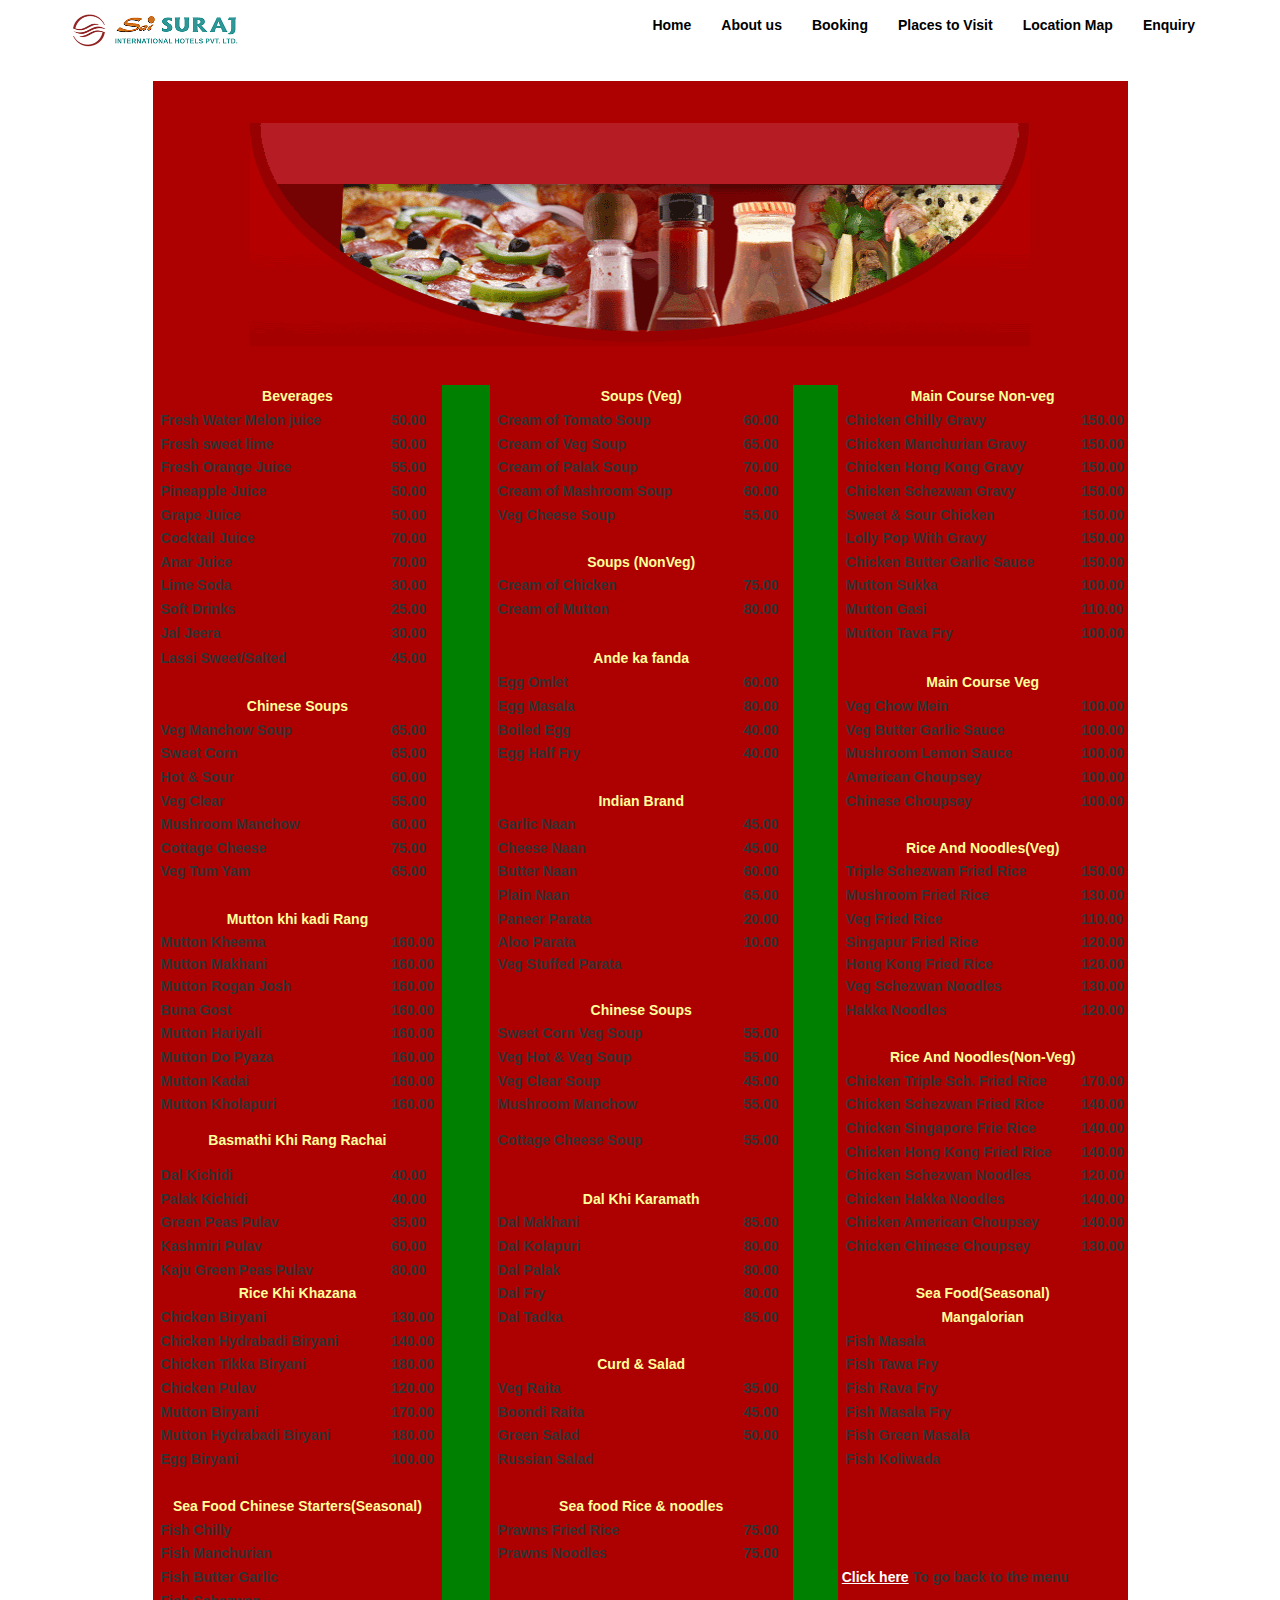
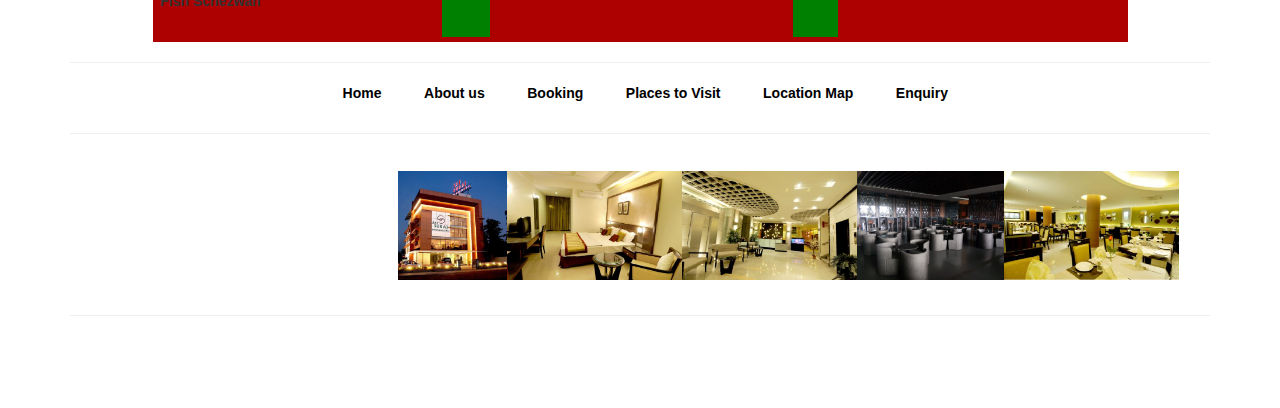
<file: suncity.html>
<!DOCTYPE html>
<html>
<head>
    <meta charset="utf-8">
    <meta http-equiv="X-UA-Compatible" content="IE=edge">
    <meta name="viewport" content="width=device-width, initial-scale=1">
    <link href="css/bootstrap.min.css" rel="stylesheet">
    <link href="css/font-awesome.min.css" rel="stylesheet">
    <link href="css/styles.css" rel="stylesheet">
    <link href="css/full-slider.css" rel="stylesheet">
    <style type="text/css">
        div#menu {
                width: 100%;
                padding-left: 30px;
                padding-top: 12px;
                border: 5px solid white;
                margin: 0;
				}
                .style15 {
    font-size: 18px;
    font-weight: bold;
    color: #0000FF;
}
.style2 {font-size: 16px}
.style3 {   font-size: 14px;
    color: #CCCCCC;
}

.style35 {color: #FFFFFF}
.style36 {color: #FFFF99}
.style18 {font-size: 36px;
    color: #FFFF99;
}
.style37 {color: #FFFF99;
    font-size: 36px;
}
.style38 {color: #0000FF}
	</style>
</head>
<body>
	<div class="navbar-wrapper">
                <div class="container-fluid">
                    <nav class="navbar navbar-default">
                        <div class="container">
                            <div class="navbar-header">
                                <button type="button" class="navbar-toggle collapsed" data-toggle="collapse" data-target="#navbar" aria-expanded="false" aria-controls="navbar">
                                <span class="sr-only">Toggle navigation</span>
                                <span class="icon-bar"></span>
                                <span class="icon-bar"></span>
                                <span class="icon-bar"></span>
                                </button>
                                <a class="logo" href="index.html"><img src="img/index.png"></a>
                            </div>
                            <div id="navbar" class="navbar-collapse collapse">
                                <ul class="nav navbar-nav navbar-right">
                                    <li><a href="index.html"><font color="black"><b>Home</b></font></span></a></li>
                                    <li><a href="aboutus.php"><font color="black"><b>About us</b></font></a></li>
                                    <li><a href="login.php"><font color="black"><b>Booking</b></font></a></li>
                                    <li><a href="tourplace.html"><font color="black"><b>Places to Visit</b></font></a></li>
                                    <li><a href="lmap.html"><font color="black"><b>Location Map</b></font></a></li>
                                    <li><a href="enquiry.php"><font color="black"><b>Enquiry</b></font></a></li>
                                </ul>
                            </div>
                        </div>
                    </nav>
                </div>
    </div>

    <div class="container">
        <div class="row">
        <div class="col-md-1">
        </div>
        <table width="100%" height="1561" align="center" background="img/header.gif" class="col-md-10">
  <tr>
    <th width="100%" height="1555" scope="row"><table width="100%" height="1553" align="center" cellspacing="3">
      <tr>
        <th width="100%" scope="row"><center><img src="img/header_bg.gif" width="80%" height="223" align="center" /></center></th>
      </tr>
      
      <tr>
        <th height="1254" scope="row"><div align="left">
          <table width="100%" height="1252">
              <tr>
                <th colspan="2" scope="row"><div align="left" class="style36">
                  <div align="center">Beverages</div>
                </div></th>
                <td width="44" rowspan="53" bgcolor="#008000">&nbsp;</td>
                <td colspan="2"><div align="center" class="style36">Soups (Veg) </div></td>
                <td width="42" rowspan="53" bgcolor="#008000">&nbsp;</td>
                <td colspan="2"><div align="center" class="style36">Main Course Non-veg</div></td>
                </tr>
              <tr>
                <th width="214" scope="row"><div align="left">&nbsp;&nbsp;Fresh Water Melon juice</div></th>
                <td width="55">&nbsp;&nbsp;50.00</td>
                <td width="228">&nbsp;&nbsp;Cream of Tomato Soup</td>
                <td width="53">&nbsp;&nbsp;60.00</td>
                <td width="222">&nbsp;&nbsp;Chicken Chilly Gravy</td>
                <td width="45">&nbsp;150.00</td>
              </tr>
              <tr>
                <th scope="row"><div align="left">&nbsp;&nbsp;Fresh sweet lime</div></th>
                <td>&nbsp;&nbsp;50.00</td>
                <td>&nbsp;&nbsp;Cream of Veg Soup</td>
                <td>&nbsp;&nbsp;65.00</td>
                <td>&nbsp;&nbsp;Chicken Manchurian Gravy</td>
                <td>&nbsp;150.00</td>
              </tr>
              <tr>
                <th scope="row"><div align="left">&nbsp;&nbsp;Fresh Orange Juice</div></th>
                <td>&nbsp;&nbsp;55.00</td>
                <td>&nbsp;&nbsp;Cream of Palak Soup</td>
                <td>&nbsp;&nbsp;70.00</td>
                <td>&nbsp;&nbsp;Chicken Hong Kong Gravy</td>
                <td>&nbsp;150.00</td>
              </tr>
              <tr>
                <th scope="row"><div align="left">&nbsp;&nbsp;Pineapple Juice</div></th>
                <td>&nbsp;&nbsp;50.00</td>
                <td>&nbsp;&nbsp;Cream of Mashroom Soup</td>
                <td>&nbsp;&nbsp;60.00</td>
                <td>&nbsp;&nbsp;Chicken Schezwan Gravy</td>
                <td>&nbsp;150.00</td>
              </tr>
              <tr>
                <th scope="row"><div align="left">&nbsp;&nbsp;Grape Juice</div></th>
                <td>&nbsp;&nbsp;50.00</td>
                <td>&nbsp;&nbsp;Veg Cheese Soup</td>
                <td>&nbsp;&nbsp;55.00</td>
                <td>&nbsp;&nbsp;Sweet &amp; Sour Chicken</td>
                <td>&nbsp;150.00</td>
              </tr>
              <tr>
                <th scope="row"><div align="left">&nbsp;&nbsp;Cocktail Juice</div></th>
                <td>&nbsp;&nbsp;70.00</td>
                <td>&nbsp;&nbsp;&nbsp;</td>
                <td>&nbsp;&nbsp;&nbsp;</td>
                <td>&nbsp;&nbsp;Lolly Pop With Gravy
                  <div align="center" class="style36"></div></td>
                <td>&nbsp;150.00</td>
              </tr>
              <tr>
                <th scope="row"><div align="left">&nbsp;&nbsp;Anar Juice</div></th>
                <td>&nbsp;&nbsp;70.00</td>
                <td colspan="2"><div align="center" class="style36">Soups (NonVeg)</div></td>
                <td>&nbsp;&nbsp;Chicken Butter Garlic Sauce</td>
                <td>&nbsp;150.00</td>
              </tr>
              <tr>
                <th scope="row"><div align="left">&nbsp;&nbsp;Lime Soda</div></th>
                <td>&nbsp;&nbsp;30.00</td>
                <td>&nbsp;&nbsp;Cream of Chicken</td>
                <td>&nbsp;&nbsp;75.00</td>
                <td>&nbsp;&nbsp;Mutton Sukka </td>
                <td>&nbsp;100.00</td>
              </tr>
              <tr>
                <th scope="row"><div align="left">&nbsp;&nbsp;Soft Drinks</div></th>
                <td>&nbsp;&nbsp;25.00</td>
                <td>&nbsp;&nbsp;Cream of Mutton</td>
                <td>&nbsp;&nbsp;80.00</td>
                <td>&nbsp;&nbsp;Mutton Gasi</td>
                <td>&nbsp;110.00</td>
              </tr>
              <tr>
                <th scope="row"><div align="left">&nbsp;&nbsp;Jal Jeera</div></th>
                <td>&nbsp;&nbsp;30.00</td>
                <td>&nbsp;&nbsp;&nbsp;</td>
                <td>&nbsp;&nbsp;&nbsp;</td>
                <td>&nbsp;&nbsp;Mutton Tava Fry</td>
                <td>&nbsp;100.00</td>
              </tr>
              <tr>
                <th height="26" scope="row"><div align="left">&nbsp;&nbsp;Lassi Sweet/Salted</div></th>
                <td>&nbsp;&nbsp;45.00</td>
                <td colspan="2"><div align="center" class="style36">Ande ka fanda</div></td>
                <td>&nbsp;&nbsp;&nbsp;</td>
                <td>&nbsp;&nbsp;&nbsp;</td>
              </tr>
              <tr>
                <th scope="row"><div align="left"></div></th>
                <td>&nbsp;&nbsp;&nbsp;</td>
                <td>&nbsp;&nbsp;Egg Omlet</td>
                <td>&nbsp;&nbsp;60.00</td>
                <td colspan="2"><div align="center" class="style36">Main Course Veg</div></td>
                </tr>
              <tr>
                <th colspan="2" scope="row"><div align="center" class="style36">Chinese Soups</div></th>
                <td>&nbsp;&nbsp;Egg Masala</td>
                <td>&nbsp;&nbsp;80.00</td>
                <td>&nbsp;&nbsp;Veg Chow Mein</td>
                <td>&nbsp;100.00</td>
              </tr>
              <tr>
                <th scope="row"><div align="left">&nbsp;&nbsp;Veg Manchow Soup</div></th>
                <td>&nbsp;&nbsp;65.00</td>
                <td>&nbsp;&nbsp;Boiled Egg</td>
                <td>&nbsp;&nbsp;40.00</td>
                <td>&nbsp;&nbsp;Veg Butter Garlic Sauce</td>
                <td>&nbsp;100.00</td>
              </tr>
              <tr>
                <th scope="row"><div align="left">&nbsp;&nbsp;Sweet Corn</div></th>
                <td>&nbsp;&nbsp;65.00</td>
                <td>&nbsp;&nbsp;Egg Half Fry</td>
                <td>&nbsp;&nbsp;40.00</td>
                <td>&nbsp;&nbsp;Mushroom Lemon Sauce</td>
                <td>&nbsp;100.00</td>
              </tr>
              <tr>
                <th scope="row"><div align="left">&nbsp;&nbsp;Hot &amp; Sour</div></th>
                <td>&nbsp;&nbsp;60.00</td>
                <td>&nbsp;&nbsp;&nbsp;</td>
                <td>&nbsp;&nbsp;&nbsp;</td>
                <td>&nbsp;&nbsp;American Choupsey</td>
                <td>&nbsp;100.00</td>
              </tr>
              <tr>
                <th scope="row"><div align="left">&nbsp;&nbsp;Veg Clear</div></th>
                <td>&nbsp;&nbsp;55.00</td>
                <td colspan="2"><div align="center" class="style36">Indian Brand</div></td>
                <td>&nbsp;&nbsp;Chinese Choupsey</td>
                <td>&nbsp;100.00</td>
              </tr>
              <tr>
                <th scope="row"><div align="left">&nbsp;&nbsp;Mushroom Manchow</div></th>
                <td>&nbsp;&nbsp;60.00</td>
                <td>&nbsp;&nbsp;Garlic Naan</td>
                <td>&nbsp;&nbsp;45.00</td>
                <td>&nbsp;&nbsp;<div align="center" class="style36"></div></td>
                <td>&nbsp;&nbsp;&nbsp;</td>
              </tr>
              <tr>
                <th scope="row"><div align="left">&nbsp;&nbsp;Cottage Cheese</div></th>
                <td>&nbsp;&nbsp;75.00</td>
                <td>&nbsp;&nbsp;Cheese Naan</td>
                <td>&nbsp;&nbsp;45.00</td>
                <td colspan="2"><div align="center"><span class="style36">Rice And Noodles(Veg)</span></div></td>
                </tr>
              <tr>
                <th scope="row"><div align="left">&nbsp;&nbsp;Veg Tum Yam</div></th>
                <td>&nbsp;&nbsp;65.00</td>
                <td>&nbsp;&nbsp;Butter Naan</td>
                <td>&nbsp;&nbsp;60.00</td>
                <td>&nbsp;&nbsp;Triple Schezwan Fried Rice</td>
                <td>&nbsp;150.00</td>
              </tr>
              <tr>
                <th scope="row"><div align="left"></div></th>
                <td>&nbsp;&nbsp;&nbsp;</td>
                <td>&nbsp;&nbsp;Plain Naan</td>
                <td>&nbsp;&nbsp;65.00</td>
                <td>&nbsp;&nbsp;Mushroom Fried Rice</td>
                <td>&nbsp;130.00</td>
              </tr>
              <tr>
                <th colspan="2" scope="row"><div align="center" class="style36">Mutton khi kadi Rang</div></th>
                <td>&nbsp;&nbsp;Paneer Parata</td>
                <td>&nbsp;&nbsp;20.00</td>
                <td>&nbsp;&nbsp;Veg Fried Rice</td>
                <td>&nbsp;110.00</td>
              </tr>
              <tr>
                <th scope="row"><div align="left">&nbsp;&nbsp;Mutton Kheema</div></th>
                <td>&nbsp;&nbsp;160.00</td>
                <td>&nbsp;&nbsp;Aloo Parata</td>
                <td>&nbsp;&nbsp;10.00</td>
                <td>&nbsp;&nbsp;Singapur Fried Rice</td>
                <td>&nbsp;120.00</td>
              </tr>
              <tr>
                <th height="20" scope="row"><div align="left">&nbsp;&nbsp;Mutton Makhani</div></th>
                <td>&nbsp;&nbsp;160.00</td>
                <td>&nbsp;&nbsp;Veg Stuffed Parata</td>
                <td>&nbsp;&nbsp;&nbsp;</td>
                <td>&nbsp;&nbsp;Hong Kong Fried Rice</td>
                <td>&nbsp;120.00</td>
              </tr>
              <tr>
                <th scope="row"><div align="left">&nbsp;&nbsp;Mutton Rogan Josh</div></th>
                <td>&nbsp;&nbsp;160.00</td>
                <td colspan="2"><div align="center" class="style36"></div></td>
                <td>&nbsp;&nbsp;Veg Schezwan Noodles</td>
                <td>&nbsp;130.00</td>
              </tr>
              <tr>
                <th scope="row"><div align="left">&nbsp;&nbsp;Buna Gost</div></th>
                <td>&nbsp;&nbsp;160.00</td>
                <td colspan="2"><div align="center"><span class="style36">Chinese Soups</span></div></td>
                <td>&nbsp;&nbsp;Hakka Noodles</td>
                <td>&nbsp;120.00</td>
              </tr>
              <tr>
                <th scope="row"><div align="left">&nbsp;&nbsp;Mutton Hariyali</div></th>
                <td>&nbsp;&nbsp;160.00</td>
                <td>&nbsp;&nbsp;Sweet Corn Veg Soup</td>
                <td>&nbsp;&nbsp;55.00</td>
                <td>&nbsp;&nbsp;&nbsp;</td>
                <td>&nbsp;&nbsp;&nbsp;</td>
              </tr>
              <tr>
                <th scope="row"><div align="left">&nbsp;&nbsp;Mutton Do Pyaza</div></th>
                <td>&nbsp;&nbsp;160.00</td>
                <td>&nbsp;&nbsp;Veg Hot &amp; Veg Soup</td>
                <td>&nbsp;&nbsp;55.00</td>
                <td colspan="2"><div align="center"><span class="style36">Rice And Noodles(Non-Veg)</span></div></td>
                </tr>
              <tr>
                <th scope="row"><div align="left">&nbsp;&nbsp;Mutton Kadai</div></th>
                <td>&nbsp;&nbsp;160.00</td>
                <td>&nbsp;&nbsp;Veg Clear Soup</td>
                <td>&nbsp;&nbsp;45.00</td>
                <td>&nbsp;&nbsp;Chicken Triple Sch. Fried Rice</td>
                <td>&nbsp;170.00</td>
              </tr>
              <tr>
                <th scope="row"><div align="left">&nbsp;&nbsp;Mutton Kholapuri</div></th>
                <td>&nbsp;&nbsp;160.00</td>
                <td>&nbsp;&nbsp;Mushroom Manchow </td>
                <td>&nbsp;&nbsp;55.00</td>
                <td>&nbsp;&nbsp;Chicken Schezwan Fried Rice</td>
                <td>&nbsp;140.00</td>
              </tr>
              <tr>
                <th height="21" colspan="2" rowspan="2" scope="row"><div align="left"></div>                  
                  <div align="center" class="style36">Basmathi Khi Rang Rachai</div></th>
                <td rowspan="2">&nbsp;&nbsp;Cottage Cheese Soup</td>
                <td rowspan="2">&nbsp;&nbsp;55.00</td>
                <td>&nbsp;&nbsp;Chicken Singapore Frie Rice</td>
                <td>&nbsp;140.00</td>
              </tr>
              <tr>
                <td>&nbsp;&nbsp;Chicken Hong Kong Fried Rice</td>
                <td>&nbsp;140.00</td>
              </tr>
              <tr>
                <th scope="row"><div align="left">&nbsp;&nbsp;Dal Kichidi</div></th>
                <td>&nbsp;&nbsp;40.00</td>
                <td>&nbsp;&nbsp;&nbsp;</td>
                <td>&nbsp;&nbsp;&nbsp;</td>
                <td>&nbsp;&nbsp;Chicken Schezwan Noodles</td>
                <td>&nbsp;120.00</td>
              </tr>
              <tr>
                <th scope="row"><div align="left">&nbsp;&nbsp;Palak Kichidi</div></th>
                <td>&nbsp;&nbsp;40.00</td>
                <td colspan="2"><div align="center" class="style36">Dal Khi Karamath</div></td>
                <td>&nbsp;&nbsp;Chicken Hakka Noodles</td>
                <td>&nbsp;140.00</td>
              </tr>
              <tr>
                <th scope="row"><div align="left">&nbsp;&nbsp;Green Peas Pulav</div></th>
                <td>&nbsp;&nbsp;35.00</td>
                <td>&nbsp;&nbsp;Dal Makhani</td>
                <td>&nbsp;&nbsp;85.00</td>
                <td>&nbsp;&nbsp;Chicken American Choupsey</td>
                <td>&nbsp;140.00</td>
              </tr>
              <tr>
                <th scope="row"><div align="left">&nbsp;&nbsp;Kashmiri Pulav</div></th>
                <td>&nbsp;&nbsp;60.00</td>
                <td>&nbsp;&nbsp;Dal Kolapuri</td>
                <td>&nbsp;&nbsp;80.00</td>
                <td>&nbsp;&nbsp;Chicken Chinese Choupsey</td>
                <td>&nbsp;130.00</td>
              </tr>
              <tr>
                <th scope="row"><div align="left">&nbsp;&nbsp;Kaju Green Peas Pulav</div></th>
                <td>&nbsp;&nbsp;80.00</td>
                <td>&nbsp;&nbsp;Dal Palak</td>
                <td>&nbsp;&nbsp;80.00</td>
                <td>&nbsp;&nbsp;<div align="center" class="style36"></div></td>
                <td>&nbsp;&nbsp;&nbsp;</td>
              </tr>
              <tr>
                <th colspan="2" scope="row"><div align="center" class="style36">Rice Khi Khazana</div></th>
                <td>&nbsp;&nbsp;Dal Fry</td>
                <td>&nbsp;&nbsp;80.00</td>
                <td colspan="2"><div align="center"><span class="style36">Sea Food(Seasonal)</span></div></td>
                </tr>
              <tr>
                <th scope="row"><div align="left">&nbsp;&nbsp;Chicken Biryani</div></th>
                <td>&nbsp;&nbsp;130.00</td>
                <td>&nbsp;&nbsp;Dal Tadka</td>
                <td>&nbsp;&nbsp;85.00</td>
                <td colspan="2"><div align="center" class="style36">Mangalorian</div></td>
                </tr>
              <tr>
                <th scope="row"><div align="left">&nbsp;&nbsp;Chicken Hydrabadi Biryani</div></th>
                <td>&nbsp;&nbsp;140.00</td>
                <td colspan="2">&nbsp;</td>
                <td>&nbsp;&nbsp;Fish Masala</td>
                <td>&nbsp;&nbsp;&nbsp;</td>
              </tr>
              <tr>
                <th scope="row"><div align="left">&nbsp;&nbsp;Chicken Tikka Biryani</div></th>
                <td>&nbsp;&nbsp;180.00</td>
                <td colspan="2"><div align="center" class="style36">Curd &amp; Salad</div></td>
                <td>&nbsp;&nbsp;Fish Tawa Fry</td>
                <td>&nbsp;&nbsp;&nbsp;</td>
              </tr>
              <tr>
                <th scope="row"><div align="left">&nbsp;&nbsp;Chicken Pulav</div></th>
                <td>&nbsp;&nbsp;120.00</td>
                <td>&nbsp;&nbsp;Veg Raita</td>
                <td>&nbsp;&nbsp;35.00</td>
                <td>&nbsp;&nbsp;Fish Rava Fry</td>
                <td>&nbsp;&nbsp;&nbsp;</td>
              </tr>
              <tr>
                <th scope="row"><div align="left">&nbsp;&nbsp;Mutton Biryani</div></th>
                <td>&nbsp;&nbsp;170.00</td>
                <td>&nbsp;&nbsp;Boondi Raita</td>
                <td>&nbsp;&nbsp;45.00</td>
                <td>&nbsp;&nbsp;Fish Masala Fry</td>
                <td>&nbsp;&nbsp;&nbsp;</td>
              </tr>
              <tr>
                <th scope="row"><div align="left">&nbsp;&nbsp;Mutton Hydrabadi Biryani</div></th>
                <td>&nbsp;&nbsp;180.00</td>
                <td>&nbsp;&nbsp;Green Salad</td>
                <td>&nbsp;&nbsp;50.00</td>
                <td>&nbsp;&nbsp;Fish Green Masala</td>
                <td>&nbsp;&nbsp;&nbsp;</td>
              </tr>
              <tr>
                <th scope="row"><div align="left">&nbsp;&nbsp;Egg Biryani</div></th>
                <td>&nbsp;&nbsp;100.00</td>
                <td>&nbsp;&nbsp;Russian Salad</td>
                <td>&nbsp;&nbsp;&nbsp;</td>
                <td>&nbsp;&nbsp;Fish Koliwada</td>
                <td>&nbsp;&nbsp;&nbsp;</td>
              </tr>
              <tr>
                <th scope="row"><div align="center" class="style36"></div></th>
                <th scope="row">&nbsp;</th>
                <td>&nbsp;&nbsp;&nbsp;</td>
                <td>&nbsp;&nbsp;&nbsp;</td>
                <td>&nbsp;&nbsp;&nbsp;</td>
                <td>&nbsp;&nbsp;&nbsp;</td>
              </tr>
              <tr>
                <th colspan="2" scope="row"><div align="center"><span class="style36">Sea Food Chinese Starters(Seasonal)</span></div></th>
                <td colspan="2"><div align="center" class="style36">Sea food Rice &amp; noodles</div></td>
                <td>&nbsp;&nbsp;&nbsp;</td>
                <td>&nbsp;&nbsp;&nbsp;</td>
              </tr>
              <tr>
                <th scope="row"><div align="left">&nbsp;&nbsp;Fish Chilly</div></th>
                <td>&nbsp;&nbsp;&nbsp;</td>
                <td>&nbsp;&nbsp;Prawns Fried Rice</td>
                <td>&nbsp;&nbsp;75.00</td>
                <td>&nbsp;&nbsp;&nbsp;</td>
                <td>&nbsp;&nbsp;&nbsp;</td>
              </tr>
              <tr>
                <th scope="row"><div align="left">&nbsp;&nbsp;Fish Manchurian</div></th>
                <td>&nbsp;&nbsp;&nbsp;</td>
                <td>&nbsp;&nbsp;Prawns Noodles</td>
                <td>&nbsp;&nbsp;75.00</td>
                <td>&nbsp;&nbsp;&nbsp;</td>
                <td>&nbsp;&nbsp;&nbsp;</td>
              </tr>
              <tr>
                <td>&nbsp;&nbsp;Fish Butter Garlic</td>
                <td>&nbsp;&nbsp;&nbsp;</td>
                <td>&nbsp;&nbsp;&nbsp;</td>
                <td>&nbsp;&nbsp;&nbsp;</td>
                <td>&nbsp;<a href="aboutus.php#foodmenu" class="style35"><u>Click here</u></a> To go back to the menu</td>
                <td>&nbsp;&nbsp;&nbsp;</td>
              </tr>
              <tr>
                <td>&nbsp;&nbsp;Fish Schezwan</td>
                <th scope="row">&nbsp;</th>
                <td>&nbsp;&nbsp;&nbsp;</td>
                <td>&nbsp;&nbsp;&nbsp;</td>
                <td>&nbsp;&nbsp;&nbsp;</td>
                <td>&nbsp;&nbsp;&nbsp;</td>
              </tr>
              <tr>
                <th></th>
                <td colspan="2">&nbsp;</td>
                <td colspan="2">&nbsp;</td>
              </tr>
                  </table>
        </div></th>
      </tr>
    </table></th>
  </tr>
</table>
<div class="col-md-1">
        </div>
        </div>
</div>


  <div class="container">
      <div class="footer">
          <hr class="featurette-divider">
      <div class="container">
              <p align="center">
                <a href="index.html"><font color="black"><b>Home</b></font></a>&nbsp;&nbsp; &nbsp;<font color="white">|</font> &nbsp; &nbsp;&nbsp;
                <a href="aboutus.php"><font color="black"><b>About us</b></font></a>&nbsp;&nbsp; &nbsp;<font color="white">|</font> &nbsp; &nbsp;&nbsp;
                <a href="login.php"><font color="black"><b>Booking</b></font></a>&nbsp;&nbsp; &nbsp;<font color="white">|</font> &nbsp; &nbsp;&nbsp;
                <a href="tourplace.html"><font color="black"><b>Places to Visit</b></font></a>&nbsp;&nbsp; &nbsp;<font color="white">|</font> &nbsp; &nbsp;&nbsp;
                <a href="lmap.html"><font color="black"><b>Location Map</b></font></a>&nbsp;&nbsp; &nbsp;<font color="white">|</font> &nbsp; &nbsp;&nbsp;
                <a href="enquiry.php"><font color="black"><b>Enquiry</b></font></a>&nbsp;&nbsp;&nbsp;&nbsp;&nbsp;
              </p>
            </div>
          <hr class="featurette-divider">   
          <div class="row featurette">
            <div class="col-md-3">
                  <h3><font color="white"><u>Contact Us:</u></font></h3>
                  <font color="white">SAI SURAJ INTERNATIONAL HOTELS PVT. LTD.</font><br>
                  <font color="white">0824-2478531/32/33</font>
            </div>
            <div class="col-md-9">
                      <div id="menu">
                        <ul id="menu">
                            <li>
                              <a href="gallery.html">
                                <img src="img/hotel.jpg" width="109px"><img src="img/suite_1.jpg" width="175px"><img src="img/lobby.jpg" width="175px"><img src="img/lounge.jpg" width="147px"><img src="img/dine_3.jpg" width="175px">
                              </a>
                            </li>
                        </ul>
                      </div>
            </div>
            </div>

          <hr class="featurette-divider">

          <footer id="footer"style="position: relative;">
              <div class="social-icon text-center">
                <a href="https://www.facebook.com/rohit.bhanushali.5437" target="_blank"><font color="white"><i class="fa fa-facebook fa-3x"></i></font></a>
                <a href="https://twitter.com/samrohit27" target="_blank"><font color="white"><i class="fa fa-twitter fa-3x"></i></font></a>
                <a href="https://plus.google.com/109611949306916087163/posts?hl=en-GB" target="_blank"><font color="white"><i class="fa fa-google-plus fa-3x"></i></font></a>        
              </div>
              <p align="center"><font color="white"><b>&copy; 2015 Company, Inc. All rights Resevered.</b></font></p>
          </footer>

    </div><!-- div of first footer class -->
    </div><!-- /.container -->  

  <a href="#0" class="cd-top">Top</a>
    
    <script src="https://ajax.googleapis.com/ajax/libs/jquery/1.11.3/jquery.min.js"></script>
    <script src="js/bootstrap.min.js"></script>
    <script src="js/main.js"></script>
    <script>
        $(document).ready(function () {
            $('.dropdown-toggle').dropdown();
        });
    </script>
    <script>
    $('.carousel').carousel({
        interval: 2500 //changes the speed
    })
    </script>

</body>
</html>
</file>
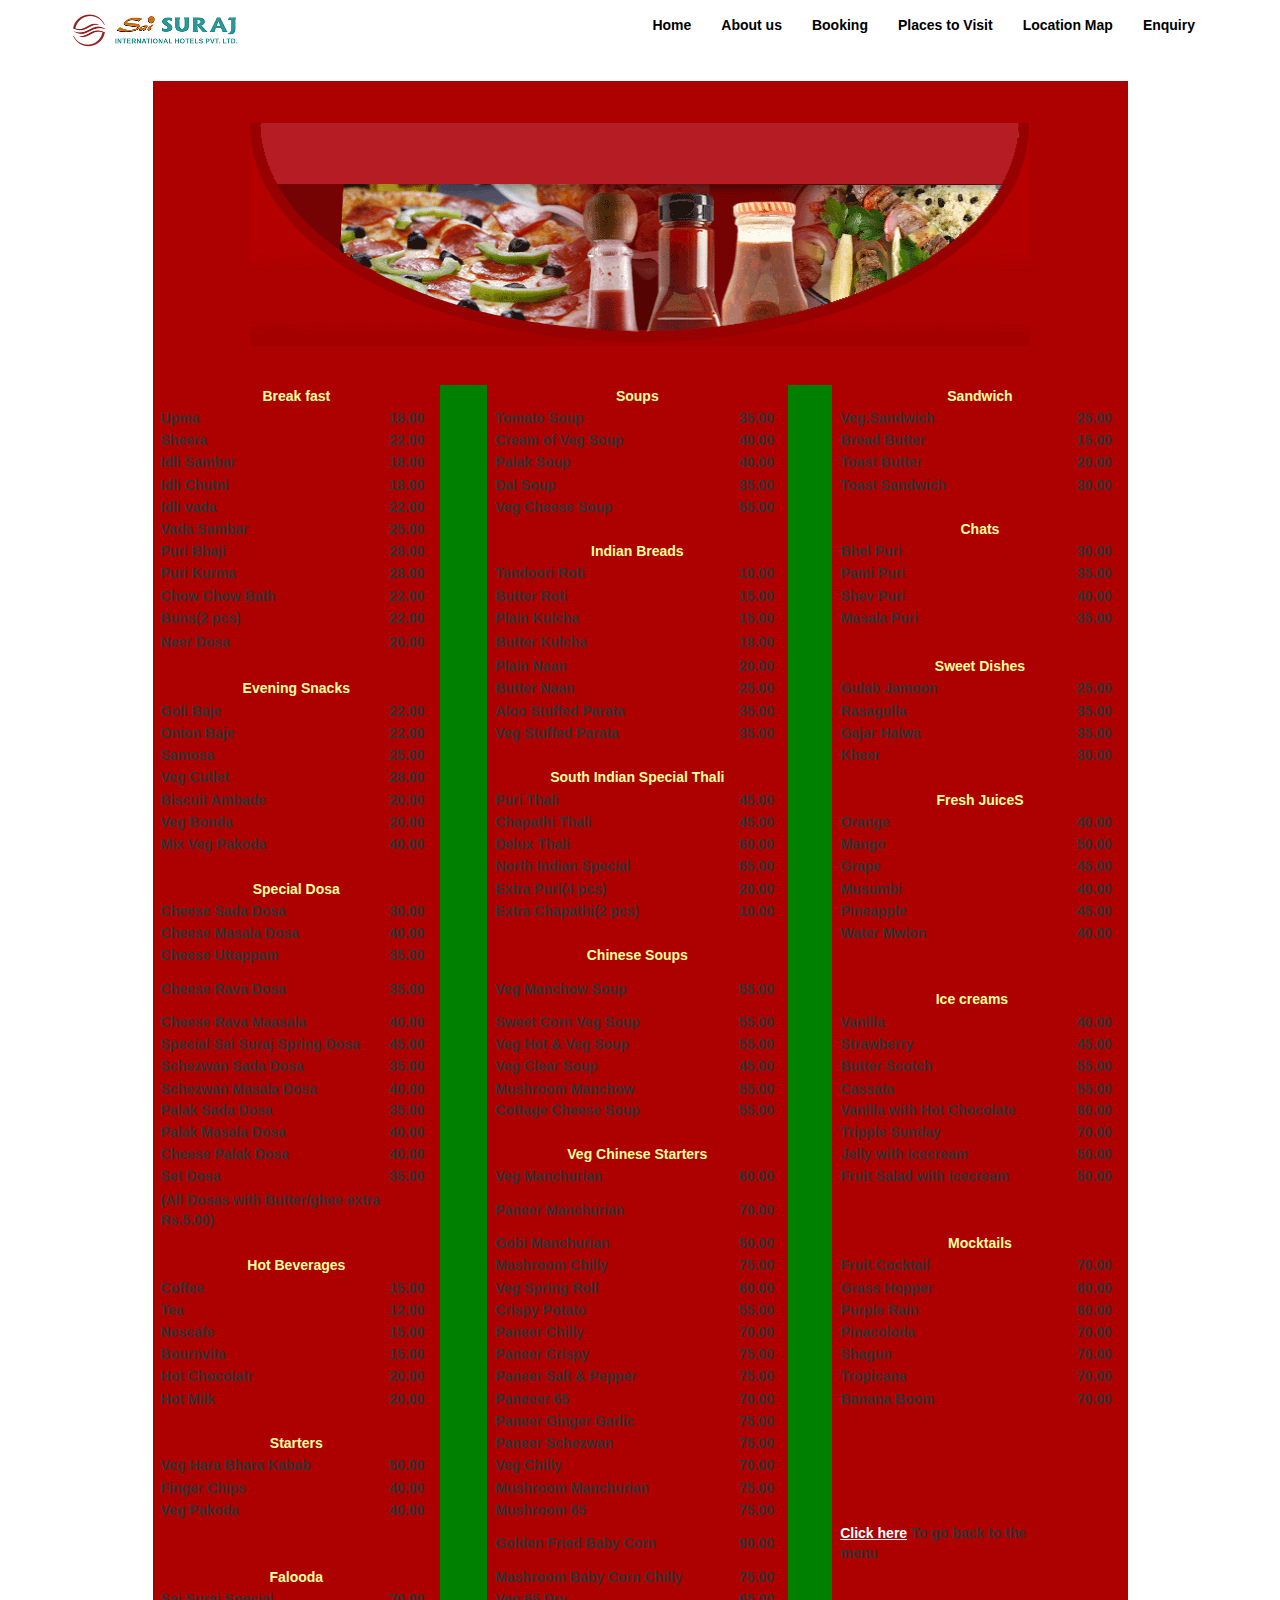
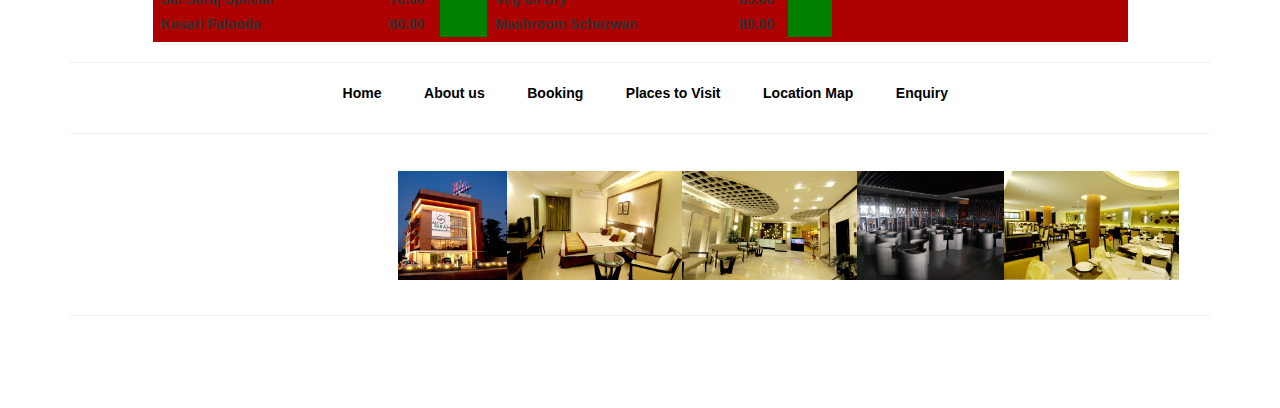
<file: sunshine.html>
<!DOCTYPE html>
<html>
<head>
    <meta charset="utf-8">
    <meta http-equiv="X-UA-Compatible" content="IE=edge">
    <meta name="viewport" content="width=device-width, initial-scale=1">
    <link href="css/bootstrap.min.css" rel="stylesheet">
    <link href="css/font-awesome.min.css" rel="stylesheet">
    <link href="css/styles.css" rel="stylesheet">
    <link href="css/full-slider.css" rel="stylesheet">
    <style type="text/css">
        div#menu {
                width: 100%;
                padding-left: 30px;
                padding-top: 12px;
                border: 5px solid white;
                margin: 0;
				}
                .style15 {
    font-size: 18px;
    font-weight: bold;
    color: #0000FF;
}
.style2 {font-size: 16px}
.style3 {   font-size: 14px;
    color: #CCCCCC;
}

.style35 {color: #FFFFFF}
.style36 {color: #FFFF99}
.style18 {font-size: 36px;
    color: #FFFF99;
}
.style37 {color: #FFFF99;
    font-size: 36px;
}
.style38 {color: #0000FF}
.style6 {
    font-size: 24px;
    color: #003300;
    font-weight: bold;
}
.style39 {color: #FFFF99;
    font-size: 36px;
}
.style40 {color: #0000FF}
	</style>
</head>
<body>
	<div class="navbar-wrapper">
                <div class="container-fluid">
                    <nav class="navbar navbar-default">
                        <div class="container">
                            <div class="navbar-header">
                                <button type="button" class="navbar-toggle collapsed" data-toggle="collapse" data-target="#navbar" aria-expanded="false" aria-controls="navbar">
                                <span class="sr-only">Toggle navigation</span>
                                <span class="icon-bar"></span>
                                <span class="icon-bar"></span>
                                <span class="icon-bar"></span>
                                </button>
                                <a class="logo" href="index.html"><img src="img/index.png"></a>
                            </div>
                            <div id="navbar" class="navbar-collapse collapse">
                                <ul class="nav navbar-nav navbar-right">
                                    <li><a href="index.html"><font color="black"><b>Home</b></font></span></a></li>
                                    <li><a href="aboutus.php"><font color="black"><b>About us</b></font></a></li>
                                    <li><a href="login.php"><font color="black"><b>Booking</b></font></a></li>
                                    <li><a href="tourplace.html"><font color="black"><b>Places to Visit</b></font></a></li>
                                    <li><a href="lmap.html"><font color="black"><b>Location Map</b></font></a></li>
                                    <li><a href="enquiry.php"><font color="black"><b>Enquiry</b></font></a></li>
                                </ul>
                            </div>
                        </div>
                    </nav>
                </div>
    </div>

    <div class="container">
        <div class="row">
        <div class="col-md-1">
        </div>
        <table width="100%" height="1561" align="center" background="img/header.gif" class="col-md-10">
  <tr>
    <th width="100%" height="1555" scope="row"><table width="100%" height="1553" align="center" cellspacing="3">
      <tr>
        <th width="100%" scope="row"><center><img src="img/header_bg.gif" width="80%" height="223" align="center" /></center></th>
      </tr>
      
      <tr>
        <th height="1254" scope="row">
        <div align="left">
          <table width="100%" height="1252">
              <tr>
                <th colspan="2" scope="row"><div align="left" class="style36">
                <div align="center">Break fast</div>
                </div></th>
                <td width="44" rowspan="53" bgcolor="#008000"></td>
                <td colspan="2"><div align="center" class="style36">Soups </div></td>
                <td width="42" rowspan="53" bgcolor="#008000"></td>
                <td colspan="2"><div align="center" class="style36">Sandwich</div></td>
              </tr>
              <tr>
                <th width="214" scope="row"><div align="left">&nbsp;&nbsp;Upma</div></th>
                <td width="55">&nbsp;&nbsp;18.00</td>
                <td width="228">&nbsp;&nbsp;Tomato Soup</td>
                <td width="53">&nbsp;&nbsp;35.00</td>
                <td width="221">&nbsp;&nbsp;Veg.Sandwich</td>
                <td width="55">&nbsp;&nbsp;25.00</td>
              </tr>
              <tr>
                <th scope="row"><div align="left">&nbsp;&nbsp;Sheera</div></th>
                <td>&nbsp;&nbsp;22.00</td>
                <td>&nbsp;&nbsp;Cream of Veg Soup</td>
                <td>&nbsp;&nbsp;40.00</td>
                <td>&nbsp;&nbsp;Bread Butter</td>
                <td>&nbsp;&nbsp;15.00</td>
              </tr>
              <tr>
                <th scope="row"><div align="left">&nbsp;&nbsp;Idli Sambar</div></th>
                <td>&nbsp;&nbsp;18.00</td>
                <td>&nbsp;&nbsp;Palak Soup</td>
                <td>&nbsp;&nbsp;40.00</td>
                <td>&nbsp;&nbsp;Toast Butter</td>
                <td>&nbsp;&nbsp;20.00</td>
              </tr>
              <tr>
                <th scope="row"><div align="left">&nbsp;&nbsp;Idli Chutni</div></th>
                <td>&nbsp;&nbsp;18.00</td>
                <td>&nbsp;&nbsp;Dal Soup</td>
                <td>&nbsp;&nbsp;35.00</td>
                <td>&nbsp;&nbsp;Toast Sandwich</td>
                <td>&nbsp;&nbsp;30.00</td>
              </tr>
              <tr>
                <th scope="row"><div align="left">&nbsp;&nbsp;Idli vada</div></th>
                <td>&nbsp;&nbsp;22.00</td>
                <td>&nbsp;&nbsp;Veg Cheese Soup</td>
                <td>&nbsp;&nbsp;55.00</td>
                <td>&nbsp;&nbsp;&nbsp;</td>
                <td>&nbsp;&nbsp;&nbsp;</td>
              </tr>
              <tr>
                <th scope="row"><div align="left">&nbsp;&nbsp;Vada Sambar</div></th>
                <td>&nbsp;&nbsp;25.00</td>
                <td>&nbsp;&nbsp;&nbsp;</td>
                <td>&nbsp;&nbsp;&nbsp;</td>
                <td colspan="2"><div align="center" class="style36">Chats</div></td>
                </tr>
              <tr>
                <th scope="row"><div align="left">&nbsp;&nbsp;Puri Bhaji</div></th>
                <td>&nbsp;&nbsp;28.00</td>
                <td colspan="2"><div align="center" class="style36">Indian Breads</div></td>
                <td>&nbsp;&nbsp;Bhel Puri</td>
                <td>&nbsp;&nbsp;30.00</td>
              </tr>
              <tr>
                <th scope="row"><div align="left">&nbsp;&nbsp;Puri Kurma</div></th>
                <td>&nbsp;&nbsp;28.00</td>
                <td>&nbsp;&nbsp;Tandoori Roti</td>
                <td>&nbsp;&nbsp;10.00</td>
                <td>&nbsp;&nbsp;Pami Puri</td>
                <td>&nbsp;&nbsp;35.00</td>
              </tr>
              <tr>
                <th scope="row"><div align="left">&nbsp;&nbsp;Chow Chow Bath</div></th>
                <td>&nbsp;&nbsp;22.00</td>
                <td>&nbsp;&nbsp;Butter Roti</td>
                <td>&nbsp;&nbsp;15.00</td>
                <td>&nbsp;&nbsp;Shev Puri</td>
                <td>&nbsp;&nbsp;40.00</td>
              </tr>
              <tr>
                <th scope="row"><div align="left">&nbsp;&nbsp;Buns(2 pcs)</div></th>
                <td>&nbsp;&nbsp;22.00</td>
                <td>&nbsp;&nbsp;Plain Kulcha</td>
                <td>&nbsp;&nbsp;15.00</td>
                <td>&nbsp;&nbsp;Masala Puri</td>
                <td>&nbsp;&nbsp;35.00</td>
              </tr>
              <tr>
                <th height="26" scope="row"><div align="left">&nbsp;&nbsp;Neer Dosa</div></th>
                <td>&nbsp;&nbsp;20.00</td>
                <td>&nbsp;&nbsp;Butter Kulcha</td>
                <td>&nbsp;&nbsp;18.00</td>
                <td>&nbsp;&nbsp;&nbsp;</td>
                <td>&nbsp;&nbsp;&nbsp;</td>
              </tr>
              <tr>
                <th scope="row"><div align="left"></div></th>
                <td>&nbsp;&nbsp;&nbsp;</td>
                <td>&nbsp;&nbsp;Plain Naan</td>
                <td>&nbsp;&nbsp;20.00</td>
                <td colspan="2"><div align="center" class="style36">Sweet Dishes</div></td>
                </tr>
              <tr>
                <th colspan="2" scope="row"><div align="center" class="style36">Evening Snacks </div></th>
                <td>&nbsp;&nbsp;Butter Naan</td>
                <td>&nbsp;&nbsp;25.00</td>
                <td>&nbsp;&nbsp;Gulab Jamoon</td>
                <td>&nbsp;&nbsp;25.00</td>
              </tr>
              <tr>
                <th scope="row"><div align="left">&nbsp;&nbsp;Goli Baje</div></th>
                <td>&nbsp;&nbsp;22.00</td>
                <td>&nbsp;&nbsp;Aloo Stuffed Parata</td>
                <td>&nbsp;&nbsp;35.00</td>
                <td>&nbsp;&nbsp;Rasagulla</td>
                <td>&nbsp;&nbsp;35.00</td>
              </tr>
              <tr>
                <th scope="row"><div align="left">&nbsp;&nbsp;Onion Baje</div></th>
                <td>&nbsp;&nbsp;22.00</td>
                <td>&nbsp;&nbsp;Veg Stuffed Parata</td>
                <td>&nbsp;&nbsp;35.00</td>
                <td>&nbsp;&nbsp;Gajar Halwa</td>
                <td>&nbsp;&nbsp;35.00</td>
              </tr>
              <tr>
                <th scope="row"><div align="left">&nbsp;&nbsp;Samosa</div></th>
                <td>&nbsp;&nbsp;25.00</td>
                <td>&nbsp;&nbsp;&nbsp;</td>
                <td>&nbsp;&nbsp;&nbsp;</td>
                <td>&nbsp;&nbsp;Kheer</td>
                <td>&nbsp;&nbsp;30.00</td>
              </tr>
              <tr>
                <th scope="row"><div align="left">&nbsp;&nbsp;Veg Cutlet</div></th>
                <td>&nbsp;&nbsp;28.00</td>
                <td colspan="2"><div align="center" class="style36">South Indian Special Thali</div></td>
                <td>&nbsp;&nbsp;&nbsp;</td>
                <td>&nbsp;&nbsp;&nbsp;</td>
              </tr>
              <tr>
                <th scope="row"><div align="left">&nbsp;&nbsp;Biscuit Ambade</div></th>
                <td>&nbsp;&nbsp;20.00</td>
                <td>&nbsp;&nbsp;Puri Thali</td>
                <td>&nbsp;&nbsp;45.00</td>
                <td colspan="2"><div align="center" class="style36">Fresh JuiceS</div></td>
                </tr>
              <tr>
                <th scope="row"><div align="left">&nbsp;&nbsp;Veg Bonda</div></th>
                <td>&nbsp;&nbsp;20.00</td>
                <td>&nbsp;&nbsp;Chapathi Thali</td>
                <td>&nbsp;&nbsp;45.00</td>
                <td>&nbsp;&nbsp;Orange</td>
                <td>&nbsp;&nbsp;40.00</td>
              </tr>
              <tr>
                <th scope="row"><div align="left">&nbsp;&nbsp;Mix Veg Pakoda</div></th>
                <td>&nbsp;&nbsp;40.00</td>
                <td>&nbsp;&nbsp;Delux Thali</td>
                <td>&nbsp;&nbsp;60.00</td>
                <td>&nbsp;&nbsp;Mango</td>
                <td>&nbsp;&nbsp;50.00</td>
              </tr>
              <tr>
                <th scope="row"><div align="left"></div></th>
                <td>&nbsp;&nbsp;&nbsp;</td>
                <td>&nbsp;&nbsp;North Indian Special</td>
                <td>&nbsp;&nbsp;65.00</td>
                <td>&nbsp;&nbsp;Grape</td>
                <td>&nbsp;&nbsp;45.00</td>
              </tr>
              <tr>
                <th colspan="2" scope="row"><div align="center" class="style36">Special Dosa</div></th>
                <td>&nbsp;&nbsp;Extra Puri(4 pcs)</td>
                <td>&nbsp;&nbsp;20.00</td>
                <td>&nbsp;&nbsp;Musumbi</td>
                <td>&nbsp;&nbsp;40.00</td>
              </tr>
              <tr>
                <th scope="row"><div align="left">&nbsp;&nbsp;Cheese Sada Dosa</div></th>
                <td>&nbsp;&nbsp;30.00</td>
                <td>&nbsp;&nbsp;Extra Chapathi(2 pcs)</td>
                <td>&nbsp;&nbsp;10.00</td>
                <td>&nbsp;&nbsp;Pineapple</td>
                <td>&nbsp;&nbsp;45.00</td>
              </tr>
              <tr>
                <th scope="row"><div align="left">&nbsp;&nbsp;Cheese Masala Dosa</div></th>
                <td>&nbsp;&nbsp;40.00</td>
                <td>&nbsp;&nbsp;&nbsp;</td>
                <td>&nbsp;&nbsp;&nbsp;</td>
                <td>&nbsp;&nbsp;Water Mwlon</td>
                <td>&nbsp;&nbsp;40.00</td>
              </tr>
              <tr>
                <th scope="row"><div align="left">&nbsp;&nbsp;Cheese Uttappam</div></th>
                <td>&nbsp;&nbsp;35.00</td>
                <td colspan="2"><div align="center" class="style36">Chinese Soups</div></td>
                <td>&nbsp;&nbsp;&nbsp;</td>
                <td>&nbsp;&nbsp;&nbsp;</td>
              </tr>
              <tr>
                <th scope="row"><div align="left">&nbsp;&nbsp;Cheese Rava Dosa</div></th>
                <td>&nbsp;&nbsp;35.00</td>
                <td>&nbsp;&nbsp;Veg Manchow Soup</td>
                <td>&nbsp;&nbsp;55.00</td>
                <td>&nbsp;&nbsp;<div align="center"><span class="style36">&nbsp;&nbsp;&nbsp;&nbsp;&nbsp;&nbsp;&nbsp;&nbsp;&nbsp;&nbsp;&nbsp;Ice creams</span></div></td>
                <td>&nbsp;&nbsp;&nbsp;</td>
              </tr>
              <tr>
                <th scope="row"><div align="left">&nbsp;&nbsp;Cheese Rava Maasala</div></th>
                <td>&nbsp;&nbsp;40.00</td>
                <td>&nbsp;&nbsp;Sweet Corn Veg Soup</td>
                <td>&nbsp;&nbsp;55.00</td>
                <td>&nbsp;&nbsp;Vanilla</td>
                <td>&nbsp;&nbsp;40.00</td>
              </tr>
              <tr>
                <th scope="row"><div align="left">&nbsp;&nbsp;Special Sai Suraj Spring Dosa</div></th>
                <td>&nbsp;&nbsp;45.00</td>
                <td>&nbsp;&nbsp;Veg Hot &amp; Veg Soup</td>
                <td>&nbsp;&nbsp;55.00</td>
                <td>&nbsp;&nbsp;Strawberry</td>
                <td>&nbsp;&nbsp;45.00</td>
              </tr>
              <tr>
                <th scope="row"><div align="left">&nbsp;&nbsp;Schezwan Sada Dosa</div></th>
                <td>&nbsp;&nbsp;35.00</td>
                <td>&nbsp;&nbsp;Veg Clear Soup</td>
                <td>&nbsp;&nbsp;45.00</td>
                <td>&nbsp;&nbsp;Butter Scotch</td>
                <td>&nbsp;&nbsp;55.00</td>
              </tr>
              <tr>
                <th scope="row"><div align="left">&nbsp;&nbsp;Schezwan Masala Dosa </div></th>
                <td>&nbsp;&nbsp;40.00</td>
                <td>&nbsp;&nbsp;Mushroom Manchow </td>
                <td>&nbsp;&nbsp;55.00</td>
                <td>&nbsp;&nbsp;Cassata</td>
                <td>&nbsp;&nbsp;55.00</td>
              </tr>
              <tr>
                <th height="21" scope="row"><div align="left">&nbsp;&nbsp;Palak Sada Dosa</div>
                  <div align="left"></div></th>
                <td>&nbsp;&nbsp;35.00</td>
                <td>&nbsp;&nbsp;Cottage Cheese Soup</td>
                <td>&nbsp;&nbsp;55.00</td>
                <td>&nbsp;&nbsp;Vanilla with Hot Chocolate</td>
                <td>&nbsp;&nbsp;60.00</td>
              </tr>
              <tr>
                <th scope="row"><div align="left">&nbsp;&nbsp;Palak Masala Dosa</div></th>
                <td>&nbsp;&nbsp;40.00</td>
                <td>&nbsp;&nbsp;&nbsp;</td>
                <td>&nbsp;&nbsp;&nbsp;</td>
                <td>&nbsp;&nbsp;Tripple Sunday</td>
                <td>&nbsp;&nbsp;70.00</td>
              </tr>
              <tr>
                <th scope="row"><div align="left">&nbsp;&nbsp;Cheese Palak Dosa</div></th>
                <td>&nbsp;&nbsp;40.00</td>
                <td colspan="2"><div align="center" class="style36">Veg Chinese Starters</div></td>
                <td>&nbsp;&nbsp;Jelly with icecream</td>
                <td>&nbsp;&nbsp;50.00</td>
              </tr>
              <tr>
                <th scope="row"><div align="left">&nbsp;&nbsp;Set Dosa</div></th>
                <td>&nbsp;&nbsp;35.00</td>
                <td>&nbsp;&nbsp;Veg Manchurian</td>
                <td>&nbsp;&nbsp;60.00</td>
                <td>&nbsp;&nbsp;Fruit Salad with icecream</td>
                <td>&nbsp;&nbsp;50.00</td>
              </tr>
              <tr>
                <th colspan="2" scope="row"><div align="left">&nbsp;&nbsp;(All Dosas with Butter/ghee extra &nbsp;&nbsp;Rs.5.00)</div></th>
                <td>&nbsp;&nbsp;Paneer Manchurian</td>
                <td>&nbsp;&nbsp;70.00</td>
                <td>&nbsp;&nbsp;&nbsp;</td>
                <td>&nbsp;&nbsp;&nbsp;</td>
              </tr>
              <tr>
                <th scope="row"><div align="left"></div></th>
                <td>&nbsp;&nbsp;&nbsp;</td>
                <td>&nbsp;&nbsp;Gobi Manchurian</td>
                <td>&nbsp;&nbsp;50.00</td>
                <td colspan="2"><div align="center" class="style36">Mocktails</div></td>
                </tr>
              <tr>
                <th colspan="2" scope="row"><div align="center" class="style36">Hot Beverages</div></th>
                <td>&nbsp;&nbsp;Mashroom Chilly</td>
                <td>&nbsp;&nbsp;75.00</td>
                <td>&nbsp;&nbsp;Fruit Cocktail</td>
                <td>&nbsp;&nbsp;70.00</td>
              </tr>
              <tr>
                <th scope="row"><div align="left">&nbsp;&nbsp;Coffee</div></th>
                <td>&nbsp;&nbsp;15.00</td>
                <td>&nbsp;&nbsp;Veg Spring Roll</td>
                <td>&nbsp;&nbsp;60.00</td>
                <td>&nbsp;&nbsp;Grass Hopper</td>
                <td>&nbsp;&nbsp;60.00</td>
              </tr>
              <tr>
                <th scope="row"><div align="left">&nbsp;&nbsp;Tea</div></th>
                <td>&nbsp;&nbsp;12.00</td>
                <td>&nbsp;&nbsp;Crispy Potato</td>
                <td>&nbsp;&nbsp;55.00</td>
                <td>&nbsp;&nbsp;Purple Rain </td>
                <td>&nbsp;&nbsp;60.00</td>
              </tr>
              <tr>
                <th scope="row"><div align="left">&nbsp;&nbsp;Nescafe</div></th>
                <td>&nbsp;&nbsp;15.00</td>
                <td>&nbsp;&nbsp;Paneer Chilly</td>
                <td>&nbsp;&nbsp;70.00</td>
                <td>&nbsp;&nbsp;Pinacoloda</td>
                <td>&nbsp;&nbsp;70.00</td>
              </tr>
              <tr>
                <th scope="row"><div align="left">&nbsp;&nbsp;Bournvita</div></th>
                <td>&nbsp;&nbsp;15.00</td>
                <td>&nbsp;&nbsp;Paneer Crispy</td>
                <td>&nbsp;&nbsp;75.00</td>
                <td>&nbsp;&nbsp;Shagun</td>
                <td>&nbsp;&nbsp;70.00</td>
              </tr>
              <tr>
                <th scope="row"><div align="left">&nbsp;&nbsp;Hot Chocolatr</div></th>
                <td>&nbsp;&nbsp;20.00</td>
                <td>&nbsp;&nbsp;Paneer Salt &amp; Pepper</td>
                <td>&nbsp;&nbsp;75.00</td>
                <td>&nbsp;&nbsp;Tropicana</td>
                <td>&nbsp;&nbsp;70.00</td>
              </tr>
              <tr>
                <th scope="row"><div align="left">&nbsp;&nbsp;Hot Milk</div></th>
                <td>&nbsp;&nbsp;20.00</td>
                <td>&nbsp;&nbsp;Paneeer 65</td>
                <td>&nbsp;&nbsp;70.00</td>
                <td>&nbsp;&nbsp;Banana Boom</td>
                <td>&nbsp;&nbsp;70.00</td>
              </tr>
              <tr>
                <th scope="row"><div align="left"></div></th>
                <td>&nbsp;&nbsp;&nbsp;</td>
                <td>&nbsp;&nbsp;Paneer Ginger Garlic</td>
                <td>&nbsp;&nbsp;75.00</td>
                <td>&nbsp;&nbsp;&nbsp;</td>
                <td>&nbsp;&nbsp;&nbsp;</td>
              </tr>
              <tr>
                <th colspan="2" scope="row"><div align="center" class="style36">Starters </div></th>
                <td>&nbsp;&nbsp;Paneer Schezwan</td>
                <td>&nbsp;&nbsp;75.00</td>
                <td>&nbsp;&nbsp;&nbsp;</td>
                <td>&nbsp;&nbsp;&nbsp;</td>
              </tr>
              <tr>
                <th scope="row"><div align="left">&nbsp;&nbsp;Veg Hara Bhara Kabab</div></th>
                <td>&nbsp;&nbsp;50.00</td>
                <td>&nbsp;&nbsp;Veg Chilly</td>
                <td>&nbsp;&nbsp;70.00</td>
                <td>&nbsp;&nbsp;&nbsp;</td>
                <td>&nbsp;&nbsp;&nbsp;</td>
              </tr>
              <tr>
                <th scope="row"><div align="left">&nbsp;&nbsp;Finger Chips</div></th>
                <td>&nbsp;&nbsp;40.00</td>
                <td>&nbsp;&nbsp;Mushroom Manchurian</td>
                <td>&nbsp;&nbsp;75.00</td>
                <td>&nbsp;&nbsp;&nbsp;</td>
                <td>&nbsp;&nbsp;&nbsp;</td>
              </tr>
              <tr>
                <th scope="row"><div align="left">&nbsp;&nbsp;Veg Pakoda</div></th>
                <td>&nbsp;&nbsp;40.00</td>
                <td>&nbsp;&nbsp;Mushroom 65</td>
                <td>&nbsp;&nbsp;75.00</td>
                <td>&nbsp;&nbsp;&nbsp;</td>
                <td>&nbsp;&nbsp;&nbsp;</td>
              </tr>
              <tr>
                <th scope="row">&nbsp;</th>
                <td>&nbsp;&nbsp;&nbsp;</td>
                <td>&nbsp;&nbsp;Golden Fried Baby Corn</td>
                <td>&nbsp;&nbsp;90.00</td>
                <td>&nbsp;&nbsp;<a href="aboutus.php#foodmenu" class="style35"><u>Click here</u></a> To go back to the &nbsp;&nbsp;menu</td>
                <td>&nbsp;&nbsp;&nbsp;</td>
              </tr>
              <tr>
                <th colspan="2" scope="row"><div align="center" class="style36">Falooda</div></th>
                <td>&nbsp;&nbsp;Mashroom Baby Corn Chilly</td>
                <td>&nbsp;&nbsp;75.00</td>
                <td>&nbsp;&nbsp;&nbsp;</td>
                <td>&nbsp;&nbsp;&nbsp;</td>
              </tr>
              <tr>
                <th scope="row"><div align="left">&nbsp;&nbsp;Sai Suraj Special</div></th>
                <td>&nbsp;&nbsp;70.00</td>
                <td>&nbsp;&nbsp;Veg 65 Dry</td>
                <td>&nbsp;&nbsp;65.00</td>
                <td>&nbsp;&nbsp;&nbsp;</td>
                <td>&nbsp;&nbsp;&nbsp;</td>
              </tr>
              <tr>
                <th height="26" scope="row"><div align="left">&nbsp;&nbsp;Kesari Falooda</div></th>
                <td>&nbsp;&nbsp;60.00</td>
                <td>&nbsp;&nbsp;Mashroom Schezwan</td>
                <td>&nbsp;&nbsp;80.00</td>
                <td>&nbsp;&nbsp;&nbsp;</td>
                <td>&nbsp;&nbsp;&nbsp;</td>
              </tr>
          </table>
        </div></th>
      </tr></table>
    </th>
  </tr>
</table>

<div class="col-md-1">
        </div>
        </div>
</div>


  <div class="container">
      <div class="footer">
          <hr class="featurette-divider">
      <div class="container">
              <p align="center">
                <a href="index.html"><font color="black"><b>Home</b></font></a>&nbsp;&nbsp; &nbsp;<font color="white">|</font> &nbsp; &nbsp;&nbsp;
                <a href="aboutus.php"><font color="black"><b>About us</b></font></a>&nbsp;&nbsp; &nbsp;<font color="white">|</font> &nbsp; &nbsp;&nbsp;
                <a href="login.php"><font color="black"><b>Booking</b></font></a>&nbsp;&nbsp; &nbsp;<font color="white">|</font> &nbsp; &nbsp;&nbsp;
                <a href="tourplace.html"><font color="black"><b>Places to Visit</b></font></a>&nbsp;&nbsp; &nbsp;<font color="white">|</font> &nbsp; &nbsp;&nbsp;
                <a href="lmap.html"><font color="black"><b>Location Map</b></font></a>&nbsp;&nbsp; &nbsp;<font color="white">|</font> &nbsp; &nbsp;&nbsp;
                <a href="enquiry.php"><font color="black"><b>Enquiry</b></font></a>&nbsp;&nbsp;&nbsp;&nbsp;&nbsp;
              </p>
            </div>
          <hr class="featurette-divider">   
          <div class="row featurette">
            <div class="col-md-3">
                  <h3><font color="white"><u>Contact Us:</u></font></h3>
                  <font color="white">SAI SURAJ INTERNATIONAL HOTELS PVT. LTD.</font><br>
                  <font color="white">0824-2478531/32/33</font>
            </div>
            <div class="col-md-9">
                      <div id="menu">
                        <ul id="menu">
                            <li>
                              <a href="gallery.html">
                                <img src="img/hotel.jpg" width="109px"><img src="img/suite_1.jpg" width="175px"><img src="img/lobby.jpg" width="175px"><img src="img/lounge.jpg" width="147px"><img src="img/dine_3.jpg" width="175px">
                              </a>
                            </li>
                        </ul>
                      </div>
            </div>
            </div>

          <hr class="featurette-divider">

          <footer id="footer"style="position: relative;">
              <div class="social-icon text-center">
                <a href="https://www.facebook.com/rohit.bhanushali.5437" target="_blank"><font color="white"><i class="fa fa-facebook fa-3x"></i></font></a>
                <a href="https://twitter.com/samrohit27" target="_blank"><font color="white"><i class="fa fa-twitter fa-3x"></i></font></a>
                <a href="https://plus.google.com/109611949306916087163/posts?hl=en-GB" target="_blank"><font color="white"><i class="fa fa-google-plus fa-3x"></i></font></a>        
              </div>
              <p align="center"><font color="white"><b>&copy; 2015 Company, Inc. All rights Resevered.</b></font></p>
          </footer>

    </div><!-- div of first footer class -->
    </div><!-- /.container -->  

  <a href="#0" class="cd-top">Top</a>
    
    <script src="https://ajax.googleapis.com/ajax/libs/jquery/1.11.3/jquery.min.js"></script>
    <script src="js/bootstrap.min.js"></script>
    <script src="js/main.js"></script>
    <script>
        $(document).ready(function () {
            $('.dropdown-toggle').dropdown();
        });
    </script>
    <script>
    $('.carousel').carousel({
        interval: 2500 //changes the speed
    })
    </script>

</body>
</html>
</file>
<file: css/styles.css>
body {
    background: #8999A8;
    background: url(http://i.imgur.com/GHr12sH.jpg) no-repeat center center fixed;
    -webkit-background-size: cover;
    -moz-background-size: cover;
    -o-background-size: cover;
    background-size: cover;
}
.panel-login {
	border-color: #ccc;
	-webkit-box-shadow: 0px 2px 3px 0px rgba(0,0,0,0.2);
	-moz-box-shadow: 0px 2px 3px 0px rgba(0,0,0,0.2);
	box-shadow: 0px 2px 3px 0px rgba(0,0,0,0.2);
}
.panel-login>.panel-heading {
	color: #00415d;
	background-color: #fff;
	border-color: #fff;
	text-align:center;
}
.panel-login>.panel-heading a{
	text-decoration: none;
	color: #666;
	font-weight: bold;
	font-size: 15px;
	-webkit-transition: all 0.1s linear;
	-moz-transition: all 0.1s linear;
	transition: all 0.1s linear;
}
.panel-login>.panel-heading a.active{
	color: #029f5b;
	font-size: 18px;
}
.panel-login>.panel-heading hr{
	margin-top: 10px;
	margin-bottom: 0px;
	clear: both;
	border: 0;
	height: 1px;
	background-image: -webkit-linear-gradient(left,rgba(0, 0, 0, 0),rgba(0, 0, 0, 0.15),rgba(0, 0, 0, 0));
	background-image: -moz-linear-gradient(left,rgba(0,0,0,0),rgba(0,0,0,0.15),rgba(0,0,0,0));
	background-image: -ms-linear-gradient(left,rgba(0,0,0,0),rgba(0,0,0,0.15),rgba(0,0,0,0));
	background-image: -o-linear-gradient(left,rgba(0,0,0,0),rgba(0,0,0,0.15),rgba(0,0,0,0));
}
.panel-login input[type="text"],.panel-login input[type="email"],.panel-login input[type="password"] {
	height: 45px;
	border: 1px solid #ddd;
	font-size: 16px;
	-webkit-transition: all 0.1s linear;
	-moz-transition: all 0.1s linear;
	transition: all 0.1s linear;
}
.panel-login input:hover,
.panel-login input:focus {
	outline:none;
	-webkit-box-shadow: none;
	-moz-box-shadow: none;
	box-shadow: none;
	border-color: #ccc;
}
.btn-login {
	background-color: #59B2E0;
	outline: none;
	color: #fff;
	font-size: 14px;
	height: auto;
	font-weight: normal;
	padding: 14px 0;
	text-transform: uppercase;
	border-color: #59B2E6;
}
.btn-login:hover,
.btn-login:focus {
	color: #fff;
	background-color: #53A3CD;
	border-color: #53A3CD;
}
.forgot-password {
	text-decoration: underline;
	color: #888;
}
.forgot-password:hover,
.forgot-password:focus {
	text-decoration: underline;
	color: #666;
}

.btn-register {
	background-color: #1CB94E;
	outline: none;
	color: #fff;
	font-size: 14px;
	height: auto;
	font-weight: normal;
	padding: 14px 0;
	text-transform: uppercase;
	border-color: #1CB94A;
}
.btn-register:hover,
.btn-register:focus {
	color: #fff;
	background-color: #1CA347;
	border-color: #1CA347;
}


.funkyradio div {
    clear: both;
    /*margin: 0 50px;*/
    overflow: hidden;
}
.funkyradio label {
    /*min-width: 400px;*/
    width: 50%;
    border-radius: 3px;
    border: 1px solid #D1D3D4;
    font-weight: normal;
}
.funkyradio input[type="radio"]:empty {
    display: none;
}
.funkyradio input[type="radio"]:empty ~ label {
    position: relative;
    line-height: 2.5em;
    text-indent: 3.25em;
    
    cursor: pointer;
    -webkit-user-select: none;
    -moz-user-select: none;
    -ms-user-select: none;
    user-select: none;
}
.funkyradio input[type="radio"]:empty ~ label:before {
    position: absolute;
    display: block;
    top: 0;
    bottom: 0;
    left: 0;
    content:'';
    width: 2.5em;
    background: #D1D3D4;
    border-radius: 3px 0 0 3px;
}
.funkyradio input[type="radio"]:hover:not(:checked) ~ label:before {
    content:'\2714';
    text-indent: .9em;
    color: #C2C2C2;
}
.funkyradio input[type="radio"]:hover:not(:checked) ~ label {
    color: #888;
}
.funkyradio input[type="radio"]:checked ~ label:before {
    content:'\2714';
    text-indent: .9em;
    color: #333;
    background-color: #ccc;
}
.funkyradio input[type="radio"]:checked ~ label {
    color: #777;
}
.funkyradio input[type="radio"]:focus ~ label:before, {
    box-shadow: 0 0 0 3px #999;
}
.funkyradio-default input[type="radio"]:checked ~ label:before {
    color: #333;
    background-color: #ccc;
}




.navbar, .dropdown-menu{
background:rgba(255,255,255,0.25);
border: none;

}

.nav>li>a, .dropdown-menu>li>a:focus, .dropdown-menu>li>a:hover, .dropdown-menu>li>a, .dropdown-menu>li{
  border-bottom: 3px solid transparent;
}
.nav>li>a:focus, .nav>li>a:hover,.nav .open>a, .nav .open>a:focus, .nav .open>a:hover, .dropdown-menu>li>a:focus, .dropdown-menu>li>a:hover{
  border-bottom: 3px solid transparent;
  background: none;
}
.navbar a, .dropdown-menu>li>a, .dropdown-menu>li>a:focus, .dropdown-menu>li>a:hover{
 color: #fff;
}
.dropdown-menu{
      -webkit-box-shadow: none;
    box-shadow:none;
}

.nav li:hover:nth-child(8n+1), .nav li.active:nth-child(8n+1){
  border-bottom: #C4E17F 3px solid;
}
.nav li:hover:nth-child(8n+2), .nav li.active:nth-child(8n+2){
  border-bottom: #F7FDCA 3px solid;
}
.nav li:hover:nth-child(8n+3), .nav li.active:nth-child(8n+3){
  border-bottom: #FECF71 3px solid;
}
.nav li:hover:nth-child(8n+4), .nav li.active:nth-child(8n+4){
  border-bottom: #F0776C 3px solid;
}
.nav li:hover:nth-child(8n+5), .nav li.active:nth-child(8n+5){
  border-bottom: #DB9DBE 3px solid;
}
.nav li:hover:nth-child(8n+6), .nav li.active:nth-child(8n+6){
  border-bottom: #C49CDE 3px solid;
}
.nav li:hover:nth-child(8n+7), .nav li.active:nth-child(8n+7){
  border-bottom: #669AE1 3px solid;
}
.nav li:hover:nth-child(8n+8), .nav li.active:nth-child(8n+8){
  border-bottom: #62C2E4 3px solid;
}


/* CUSTOMIZE THE CAROUSEL
-------------------------------------------------- */

/* Carousel base class */
.carousel {
  height: 500px;
  margin-bottom: 30px;
}
/* Since positioning the image, we need to help out the caption */
.carousel-caption {
  z-index: 20;
}

/* Declare heights because of positioning of img element */
.carousel .item {
  height: 500px;
  background : transparent;
}
.carousel-inner > .item > img {
  
  position :center;
  top: 0;
  left: 0;
  min-width: 50%;
  height: 100%;
}
.carousel .item {
    width: 100%; /*slider width*/
    max-height: 500px; /*slider height*/
}
.carousel .item img {
    width: 100%; /*img width*/
}
/*add some makeup*/
.carousel .carousel-control {
    background: none;
    border: none;

}
/*full width container*/
@media (max-width: 767px) {
    .block {
        margin-left: -20px;
        margin-right: -20px;
    }
}


/* MARKETING CONTENT
-------------------------------------------------- */

/* Center align the text within the three columns below the carousel */
.marketing .col-lg-4 {
  margin-bottom: 20px;
  text-align: center;
}
.marketing h2 {
  font-weight: normal;
}
.marketing .col-lg-4 p {
  margin-right: 10px;
  margin-left: 10px;
}






.cd-top {
  display: inline-block;
  height: 40px;
  width: 40px;
  position: fixed;
  bottom: 40px;
  right: 10px;
  box-shadow: 0 0 10px rgba(0, 0, 0, 0.05);
  /* image replacement properties */
  overflow: hidden;
  text-indent: 100%;
  white-space: nowrap;
  background: rgba(232, 98, 86, 0.8) url(cd-top-arrow.svg) no-repeat center 50%;
  visibility: hidden;
  opacity: 0;
  -webkit-transition: opacity .3s 0s, visibility 0s .3s;
  -moz-transition: opacity .3s 0s, visibility 0s .3s;
  transition: opacity .3s 0s, visibility 0s .3s;
}
.cd-top.cd-is-visible, .cd-top.cd-fade-out, .no-touch .cd-top:hover {
  -webkit-transition: opacity .3s 0s, visibility 0s 0s;
  -moz-transition: opacity .3s 0s, visibility 0s 0s;
  transition: opacity .3s 0s, visibility 0s 0s;
}
.cd-top.cd-is-visible {
  /* the button becomes visible */
  visibility: visible;
  opacity: 1;
}
.cd-top.cd-fade-out {
  /* if the user keeps scrolling down, the button is out of focus and becomes less visible */
  opacity: .5;
}
.no-touch .cd-top:hover {
  background-color: #e86256;
  opacity: 1;
}
@media only screen and (min-width: 768px) {
  .cd-top {
    right: 20px;
    bottom: 20px;
  }
}
@media only screen and (min-width: 1024px) {
  .cd-top {
    height: 30px;
    width: 30px;
    right: 50px;
    bottom: 10px;
  }
}


.thumb {
    margin-bottom: 30px;
}

#imgtab {
    position:relative;
}


ul#menu {
      padding: 0;
  }

ul#menu li {
      display: inline;
}

/*logo size adjustment code*/
.logo img {
width:50% \9; /*Force IE10 and below to size SVG images correctly*/
max-width: 50%;
margin-top: 0px;
margin-bottom: 1px;
}

@media (max-width:480px) { 
.logo img {
    width: 50% \9; /*Force IE10 and below to size SVG images correctly*/
    max-width: 50% !important;
    margin-bottom: 0px;
}
}

@media (max-width:400px) { 
.logo img {
    width: 50% \9; /*Force IE10 and below to size SVG images correctly*/
    max-width: 30%;
}
}

@media (max-width:385px) { 
.logo img {
    width: 30% \9; /*Force IE10 and below to size SVG images correctly*/
    max-width: 30%;
}
}

@media (max-width:345px) { 
.logo img {
    width: 50% \9; /*Force IE10 and below to size SVG images correctly*/
    max-width: 50%;
}
}

@media (max-width:335px) { 
.logo img {
    width: 50% \9; /*Force IE10 and below to size SVG images correctly*/
    max-width: 50%;
}
}

@media (max-width:325px) { 
.logo img {
    width: 50% \9; /*Force IE10 and below to size SVG images correctly*/
    max-width: 50%;
}
}

@media (max-width:315px) { 
.logo img {
    width: 50% \9; /*Force IE10 and below to size SVG images correctly*/
    max-width: 50%;
}
}
</file>
<file: css/full-slider.css>
/*!
 * Start Bootstrap - Full Slider HTML Template (http://startbootstrap.com)
 * Code licensed under the Apache License v2.0.
 * For details, see http://www.apache.org/licenses/LICENSE-2.0.
 */

html,
body {
    height: 100%;
}

.carousel,
.item,
.active {
    height: 100%;
}

.carousel-inner {
    height: 100%;
}

/* Background images are set within the HTML using inline CSS, not here */

.fill {
    width: 100%;
    height: 100%;
    background-position: center;
    -webkit-background-size: cover;
    -moz-background-size: cover;
    background-size: cover;
    -o-background-size: cover;
}

footer {
    margin:0;
}
</file>
